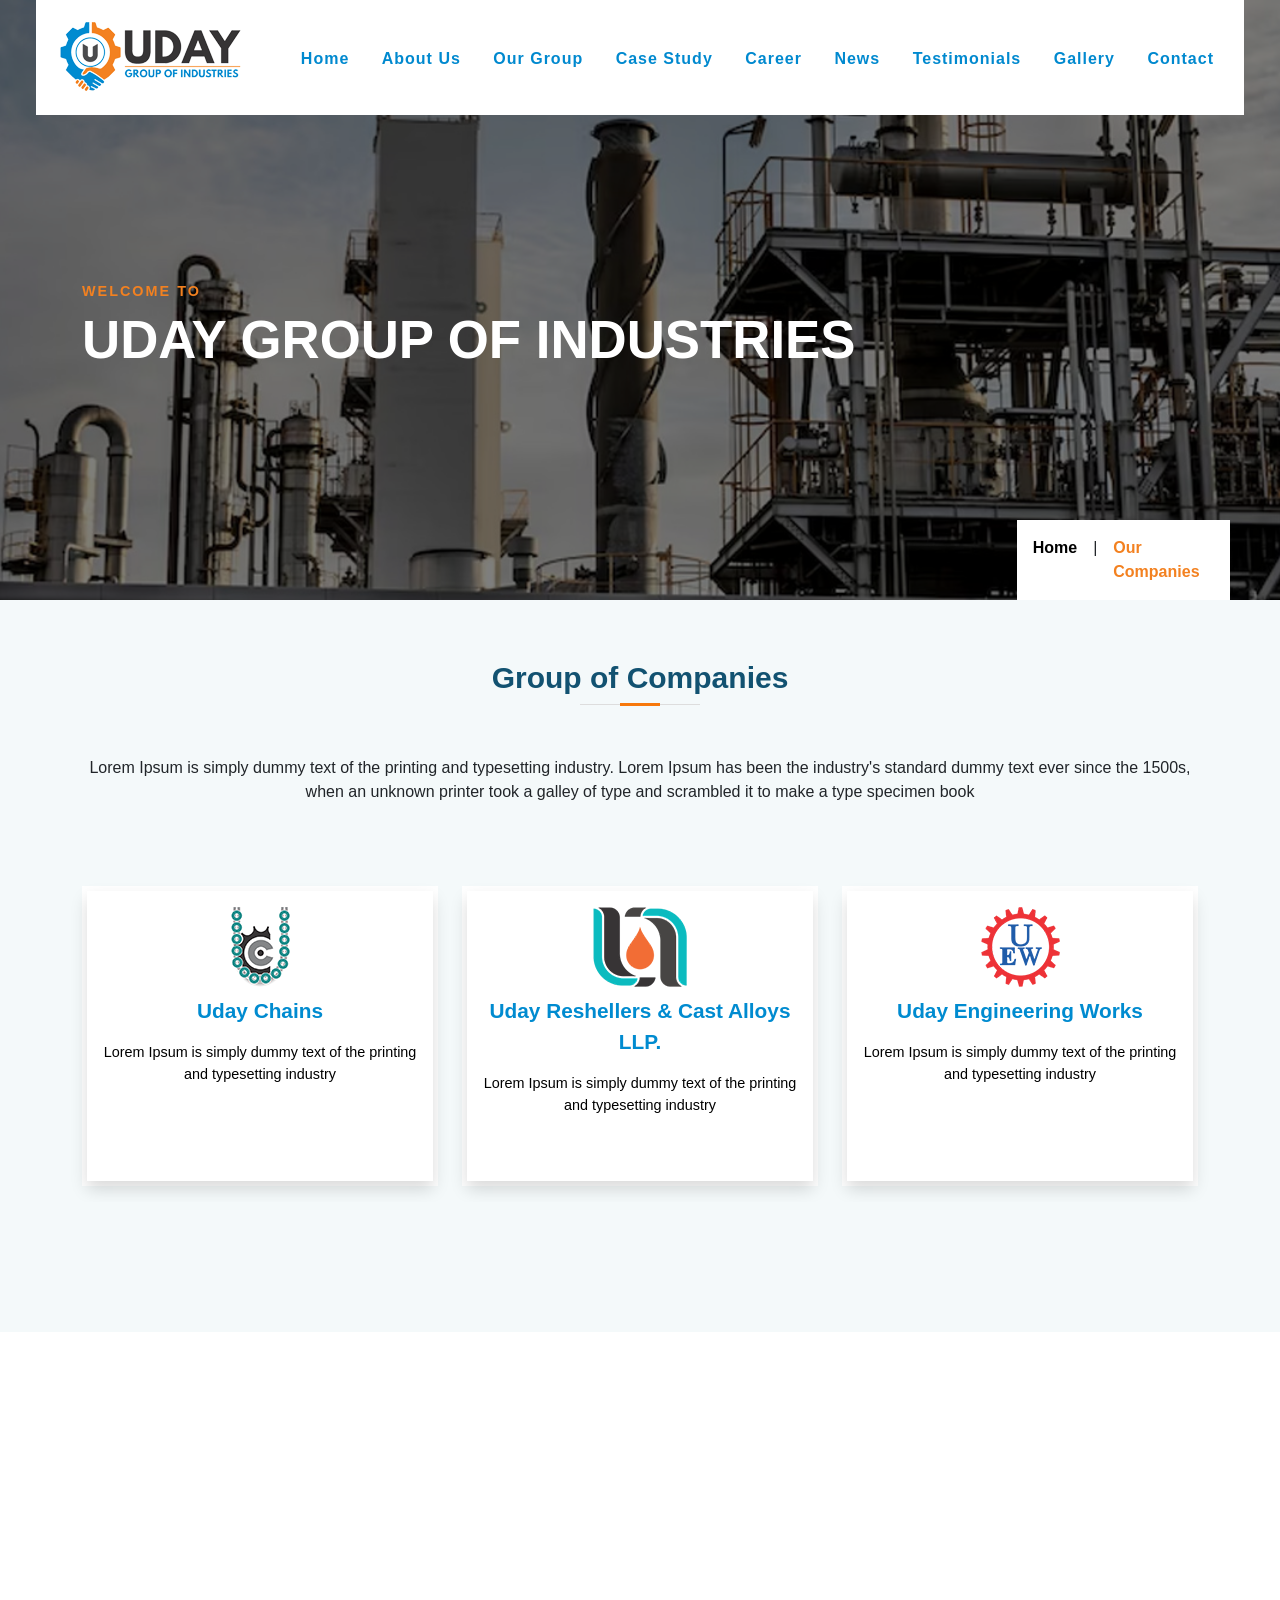
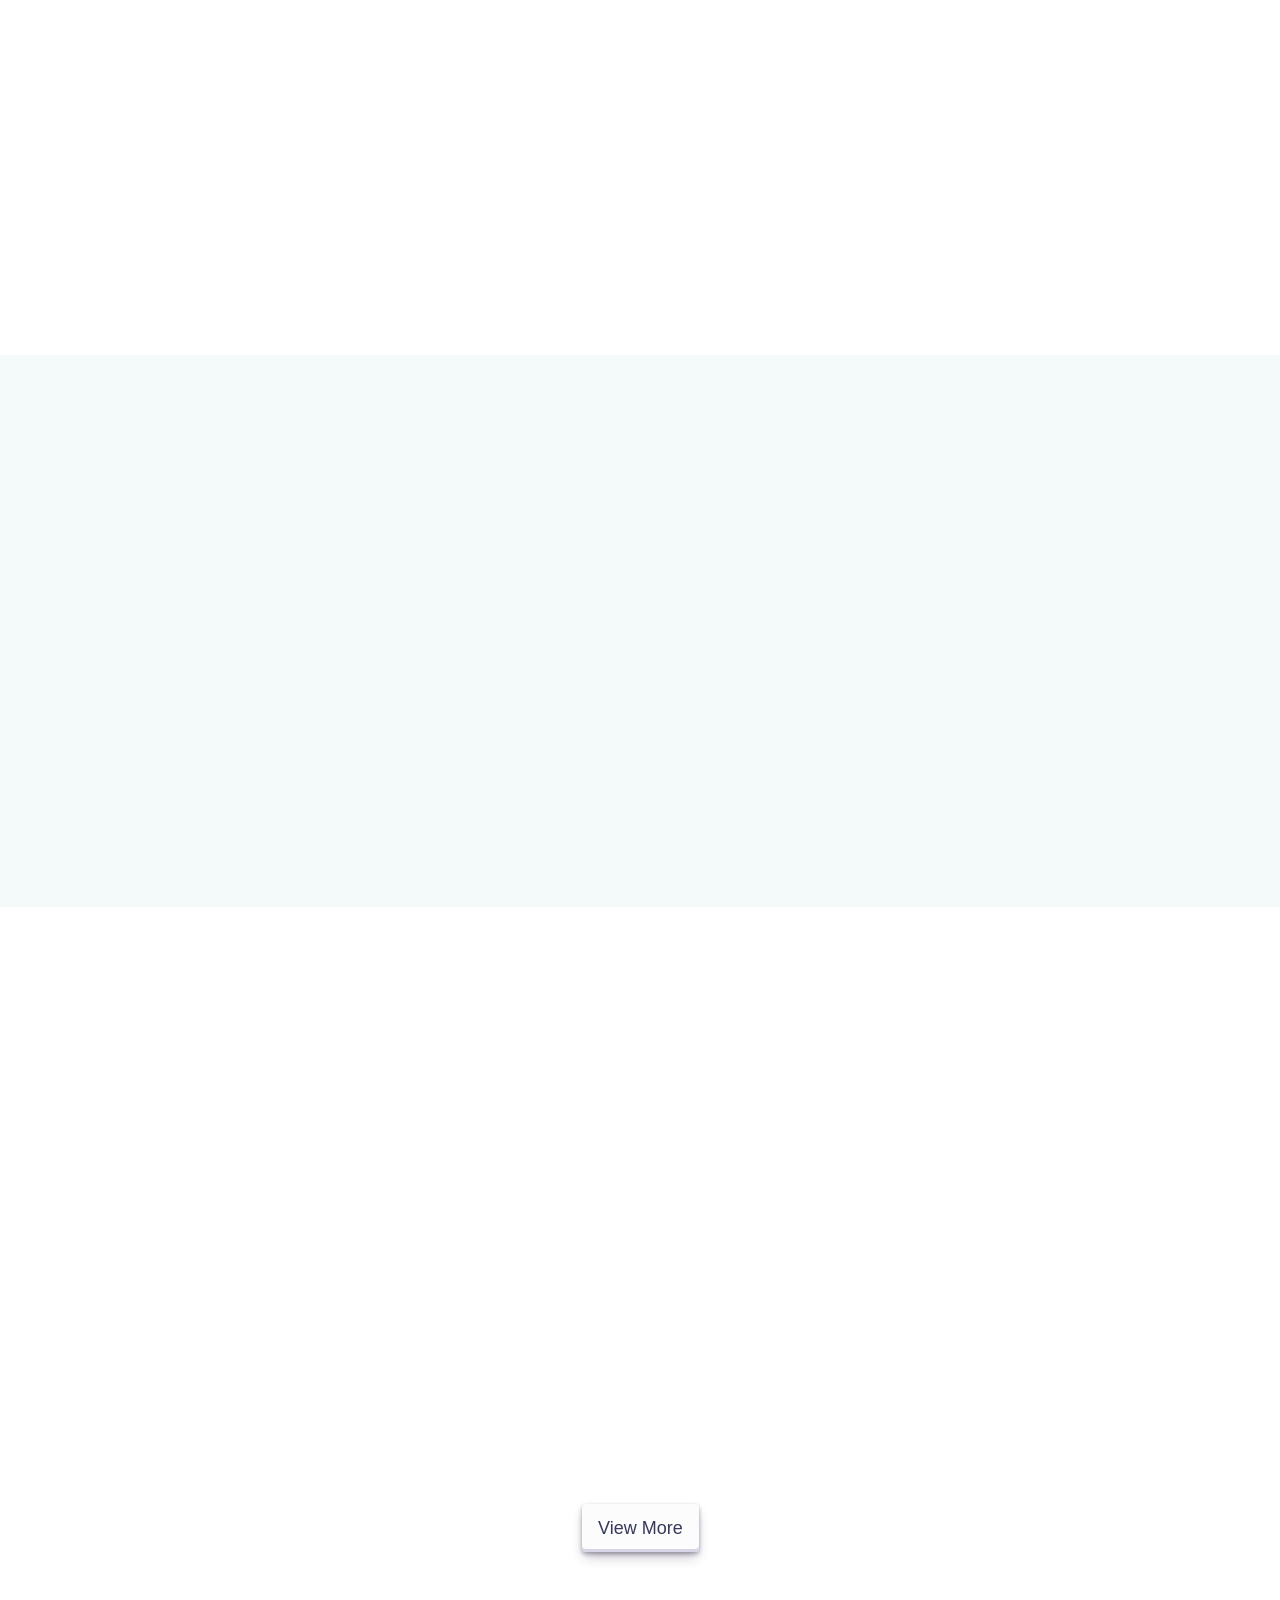
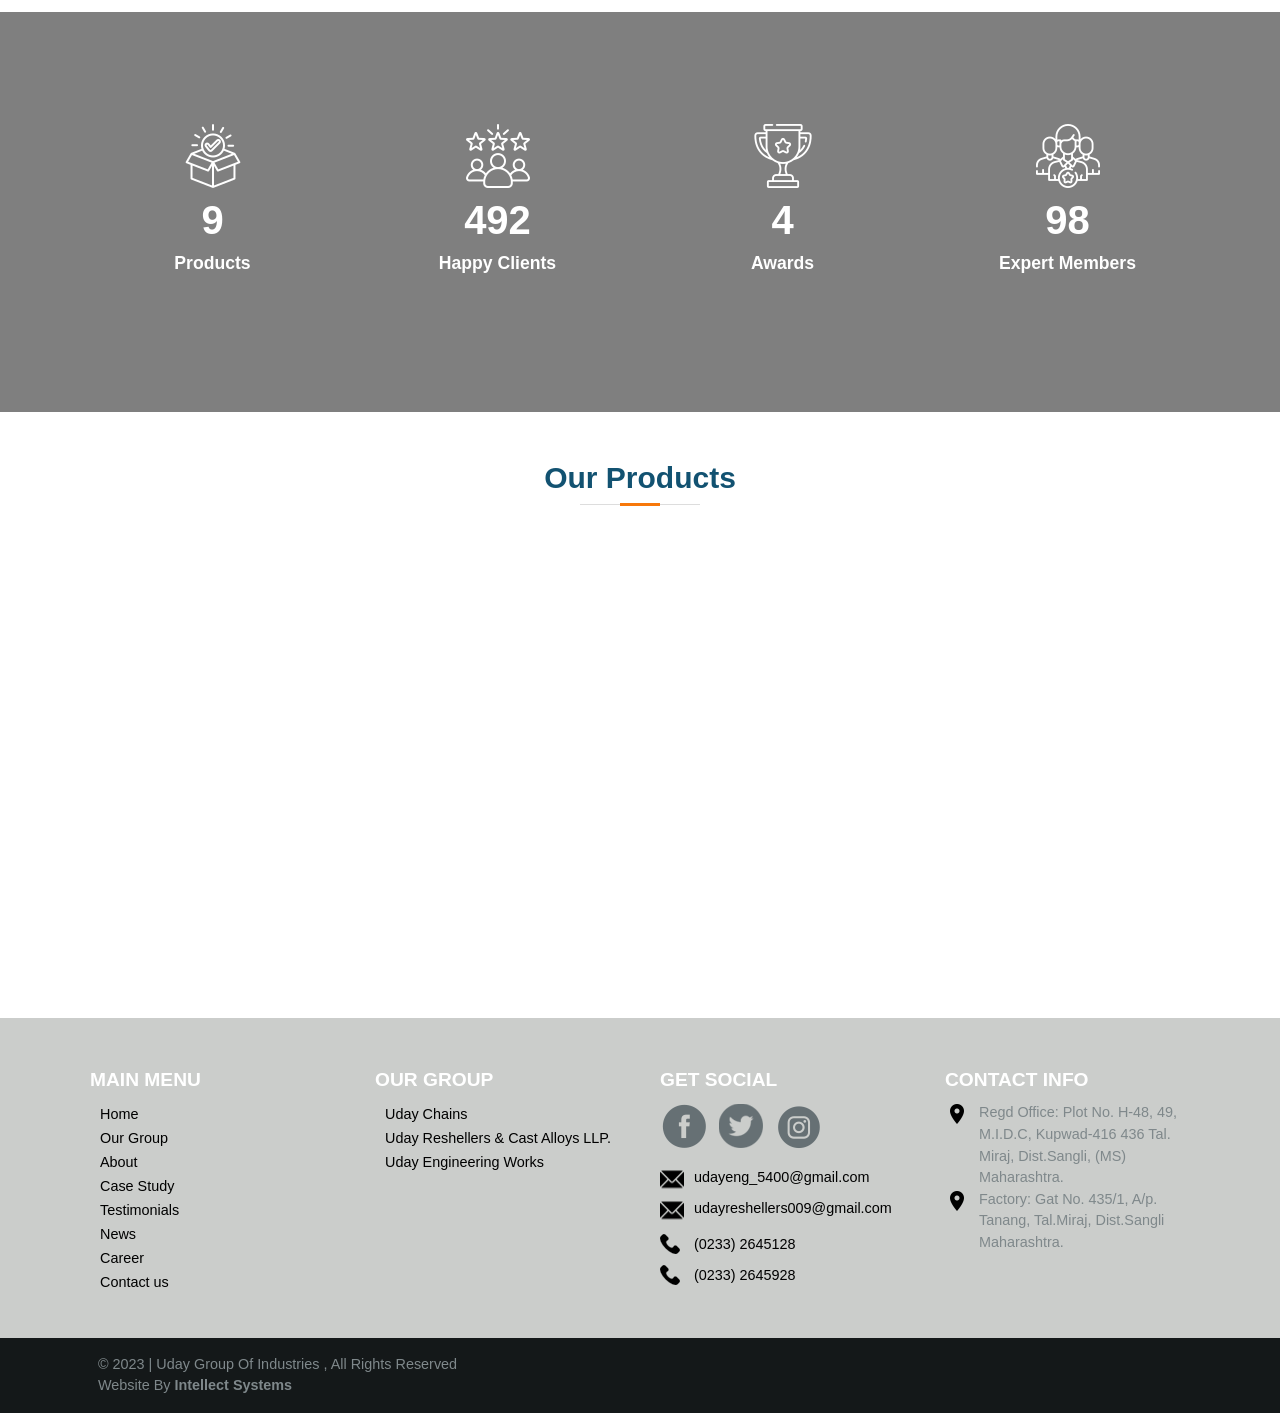
<file: index.html>
﻿<!DOCTYPE html>
<html>
<head>
    <meta charset="utf-8" />
    <meta content="width=device-width, initial-scale=1.0" name="viewport" />
    <title>Uday Group Of Industries | Uday Chains | Uday Reshellers & Cast Alloys LLp. | Uday Engineering Works</title>
    <meta content="" name="description" />
    <meta content="" name="keywords" />

    <!-- Font Lato -->
    <link rel="preconnect" href="https://fonts.googleapis.com">
    <link rel="preconnect" href="https://fonts.gstatic.com" crossorigin>
    <link href="https://fonts.googleapis.com/css2?family=Lato:wght@100;300;400;700;900&display=swap" rel="stylesheet">


    <!--<link rel="preconnect" href="https://fonts.googleapis.com">
    <link rel="preconnect" href="https://fonts.gstatic.com" crossorigin>
    <link href="https://fonts.googleapis.com/css2?family=Manjari:wght@100;400;700&display=swap" rel="stylesheet">-->
    <!-- Bootstrap -->
    <link href="Vendor/bootstrap/css/bootstrap.min.css" rel="stylesheet" />
    <script src="Vendor/bootstrap/js/bootstrap.min.js"></script>

    <!-- aos -->
    <script src="js/jquery-2.2.4.min.js"></script>
    <!--<link href="https://unpkg.com/aos@2.3.1/dist/aos.css" rel="stylesheet">
    <script src="https://unpkg.com/aos@2.3.1/dist/aos.js"></script>-->

    <!-- FancyBox -->
    <link href="css/jquery.fancybox.css" rel="stylesheet" />
    <script src="js/jquery.fancybox.js"></script>

    <!-- Swiper slider -->
    <link rel="stylesheet" href="https://cdn.jsdelivr.net/npm/swiper@9/swiper-bundle.min.css" />
    <script src="https://cdn.jsdelivr.net/npm/swiper@9/swiper-bundle.min.js"></script>

    <!--Animate Css  -->
    <!--<link rel="stylesheet" href="https://cdnjs.cloudflare.com/ajax/libs/animate.css/4.1.1/animate.min.css" />-->
    <!-- Main Css -->
    <link href="css/udayIndustries.css" rel="stylesheet" />

    <style>
        .height {height: 600px;}
        /*Revel Scroll animation*/
           .reveal {position: relative; transform: translateY(150px); opacity: 0; transition: all 2s ease;}
            .reveal.activate {transform: translateY(0px); opacity: 1;}
    </style>



</head>
<body class="bg-white">
    <!-- PreLoader starts -->
    <div class="preloader-container">
        <div class="gears">
            <div class="gear"></div>
            <!--<img src="images/icons/budget.png" />-->
        </div>
        <div class="loading-text semiBold">Udya Group Of Industries...</div>
    </div>
    <!-- Preloader ends -->
    <!-- Banner starts -->
    <div class="bgbanner">
        <div class="overlyBannr">
            <div class="container-fluid">
                <div class="px-4" id="pxpad">
                    <div class="bg-white">
                        <div class="p-3">
                            <!-- Navigations Start -->
                            <div class="posRelative">
                                <a href="#bannerSp" title="Uday Group of Industries" class="txtDecNone">
                                    <img src="images/uday-industries-logo.png" alt="Uday Group of Industries" class="logo" />
                                    <div id="nav">
                                        <div id="topNavPanel">
                                            <div class="">
                                                <ul id="topNav">
                                                    <a href="javascript:void(0)" class="closeBtn" onclick="closeNav()">&times;</a>
                                                    <li><a href="#about">Home</a></li>
                                                    <li><a href="#about">About Us</a></li>
                                                    <li><a href="#serv">Our Group</a></li>
                                                    <li><a href="#review">Case Study</a></li>
                                                    <li><a href="#review">Career</a></li>
                                                    <li><a href="#review">News</a></li>
                                                    <li><a href="#review">Testimonials</a></li>
                                                    <li><a href="#review">Gallery</a></li>
                                                    <li><a href="#contact">Contact</a></li>
                                                </ul>
                                                <div class="float_clear"></div>
                                                <div id="mobNav">
                                                    <div class="container">
                                                        <div class="ms-5 mt-4">
                                                            <span class="tiny upperCase text-white letter-sp-3 mrg_B_15">Phone:</span>
                                                            <a href="tel:(0233) 2645128" class="fontRegular text-white light text-decoration-none mb-2">(0233) 2645128</a>
                                                            <br />
                                                            <a href="tel:(0233) 2645128" class="fontRegular text-white light text-decoration-none">(0233) 2645928</a>
                                                            <span class="space30"></span>
                                                            <span class="tiny upperCase text-white letter-sp-3 mrg_B_15">Email:</span>
                                                            <a href="mailto:udayeng_5400&@gmail.com" class="text-decoration-none text-white breakWord txtDecNone">udayeng_5400&#64;gmail&#46;com</a>
                                                            <a href="mailto:udayreshellers009@gmail.com" class="text-white breakWord text-decoration-none">udayreshellers009&#64;gmail&#46;com</a>
                                                            <span class="space30"></span>
                                                            <span class="tiny upperCase text-white letter-sp-3 mrg_B_15">Follow Us:</span>
                                                            <a href="#" target="_blank" class="fb socIco" title="Follow us on facebook"></a>
                                                            <a href="#" target="_blank" class="insta socIco" title="Follow us on instagram"></a>
                                                            <a href="#" target="_blank" class="youTube socIco" title="Follow us on Youtube"></a>
                                                        </div>
                                                    </div>
                                                </div>
                                            </div>
                                        </div>
                                        <div class="float_clear"></div>
                                        <a id="navBtn" onclick="openNav()"></a>
                                    </div>
                            </div>
                            <!-- Navigations End -->
                        </div>
                    </div>
                </div>
            </div>
            <span class="space80"></span>
            <span class="space40"></span>
            <!-- Welcome area strat -->
            <div class="container">
                <div class="col-12 mt-5">
                    <h2 class="semiBold small colorSec text-uppercase letter-sp2">Welcome to </h2>
                    <h1 class="bold text-white maintext text-uppercase">Uday Group of industries</h1>
                </div>
            </div>


            <!-- Welcome area end -->
            <!-- Home Link starts -->
            <div class="container-fluid">
                <div class="px-4">
                    <div class="col-md-2 bredcrumbmenu">
                        <div class="bg-white">
                            <div class="p-3">
                                <div class="d-flex align-items-start breadmenu">
                                    <a href="#" class="text-decoration-none colorBlack semiBold">Home</a>
                                    <div class="ms-3">
                                        <span class="">|</span>
                                    </div>
                                    <div class="ms-3">
                                        <div class="colorSec fontRegular semiBold">Our Companies</div>
                                    </div>
                                </div>
                            </div>
                        </div>
                    </div>
                </div>
            </div>
            <!-- Home Link End -->
        </div>
    </div>
    <!-- Banner end -->
    <!-- Group of companies start -->
    <section id="groupcom" class="lightbg">
        <span class="space60"></span>
        <div class="container text-center reveal">

            <div class="section-title">
                <h2>Group of Companies</h2>
            </div>

            <!--<h3 class="bold regular text-uppercase colorSec letter-sp2">our</h3>
            <div class="bold medium text-uppercase letter-sp2 mb-2">Group of companies</div>-->
            <p class="fontRegular line-ht-5">Lorem Ipsum is simply dummy text of the printing and typesetting industry. Lorem Ipsum has been the industry's standard dummy text ever since the 1500s, when an unknown printer took a galley of type and scrambled it to make a type specimen book</p>
            <div class="row gy-3 mt-2" data-aos="fade-up" data-aos-duration="100">
                <div class="col-lg-4">
                    <a href="#" class="text-decoration-none">
                        <div class="box">
                            <div class="bg-white shadow boxheight">
                                <div class="col-first">
                                    <div class="p-3">
                                        <img src="images/uday-chains-logo.png" class="mb-2" />
                                        <div class="semiBold semiMedium colorPrime mb-3">Uday Chains</div>
                                        <p class="fontRegular small line-ht-5 colorBlack">Lorem Ipsum is simply dummy text of the printing and typesetting industry</p>
                                    </div>
                                    <!--<span class="space30"></span>-->
                                </div>
                            </div>
                            <div class="box-inner">
                            </div>
                        </div>
                    </a>
                </div>
                <div class="col-lg-4">
                    <a href="#" class="text-decoration-none">
                        <div class="box">
                            <div class="bg-white shadow boxheight">
                                <div class="col-second">
                                    <div class="p-3">
                                        <img src="images/uday-reshellers-logo.png" class="mb-2" />
                                        <div class="semiBold semiMedium colorPrime mb-3">Uday Reshellers & Cast Alloys LLP.</div>
                                        <p class="fontRegular small line-ht-5 colorBlack">Lorem Ipsum is simply dummy text of the printing and typesetting industry</p>
                                    </div>

                                </div>
                            </div>
                            <div class="box-inner">
                            </div>
                        </div>
                    </a>
                </div>
                <div class="col-lg-4">
                    <a href="#" class="text-decoration-none">
                        <div class="box">
                            <div class="bg-white shadow boxheight">
                                <div class="col-third">
                                    <div class="p-3">
                                        <img src="images/uday-engg-logo.png" class="mb-2" />
                                        <div class="semiBold semiMedium colorPrime mb-3">Uday Engineering Works</div>
                                        <p class="fontRegular small line-ht-5 colorBlack">Lorem Ipsum is simply dummy text of the printing and typesetting industry</p>
                                    </div>
                                    <!--<span class="space30"></span>-->
                                </div>
                            </div>
                            <div class="box-inner">
                            </div>
                        </div>
                    </a>
                </div>
                <span class="space50"></span>
            </div>
        </div>
        <span class="space70"></span>
        <span class="space60"></span>
    </section>
    <!-- Group of companies end -->
    <!-- About us starts -->

    <section id="about" class="mt-5">
        <div class="container reveal">
            <div class="row" data-aos="fade-left">
                <div class="section-title">
                    <h2 class="text-center">About Us</h2>
                </div>
                <div class="col-lg-4">
                    <img src="images/about-us.png" class="img-fluid w-100" />
                </div>
                <div class="col-lg-8 d-flex align-items-center justify-content-center">
                    <p class="fontRegular line-ht-5">
                        Lorem Ipsum is simply dummy text of the printing and typesetting industry. Lorem Ipsum has been the industry's standard dummy text ever since the 1500s,
                        <span class="space10"></span>
                        when an unknown printer took a galley of type and scrambled it to make a type specimen book. It has survived not only five centuries, but also the leap into electronic typesetting, remaining essentially
                        <span class="space10"></span>
                        unchanged. It was popularised in the 1960s with the release of Letraset sheets containing Lorem Ipsum passages, and more recently with desktop publishing software like Aldus PageMaker including versions of Lorem Ipsum
                        <span class="space10"></span>
                        unchanged. It was popularised in the 1960s with the release of Letraset sheets containing Lorem Ipsum passages, and more recently with desktop publishing software like Aldus PageMaker including versions of Lorem Ipsum
                    </p>
                </div>
                <div class="text-center">
                    <a href="#" class="button-30 text-center mt-2" role="button">View More</a>
                </div>
            </div>
        </div>
    </section>
    <!-- About us end -->
    <!-- News area starts -->
    <span class="space20"></span>
    <section id="news" class="mt-5 lightbg">
        <!--<span class="space80"></span>-->
        <div class="container reveal">
            <!--<div class="text-center">
                <h3 class="bold regular text-uppercase colorSec letter-sp2">In the news</h3>
                <div class="bold medium text-uppercase letter-sp2 mb-4">Latest News</div>
            </div>-->
            <span class="space80"></span>
            <div class="row position-relative gy-5">

                <div class="col-xl-8 col-lg-12">

                    <div class="newsheading">
                        <span class="colorThr medium semiBold">In the News</span>
                    </div>

                    <div id="carouselExampleControls" class="carousel slide" data-bs-ride="carousel">
                        <div class="carousel-inner">
                            <div class="carousel-item active">
                                <div class="row g-0">
                                    <div class="col-md-6">
                                        <img src="images/chains-comp.jpg" class="img-fluid h-100 w-100" />
                                    </div>
                                    <div class="col-md-6 bg-white shadow">
                                        <div class="p-5">
                                            <span class="text-uppercase colorPrime small">Press Release</span>
                                            <span class="space20"></span>
                                            <span class="semiBold semiMedium">Lorem Ipsum is simply dummy text of the printing and typesetting industry</span>
                                            <p class="fontRegular line-ht-5 mt-3 nwsborderleft">Lorem Ipsum is simply dummy text of the printing and typesetting industry. Lorem Ipsum has been the industry's standard dummy text ever since the 1500s</p>
                                        </div>
                                    </div>
                                </div>
                            </div>
                            <div class="carousel-item">
                                <div class="row g-0">
                                    <div class="col-md-6">
                                        <img src="images/chains-comp.jpg" class="img-fluid h-100 w-100" />
                                    </div>
                                    <div class="col-md-6 bg-white shadow">
                                        <div class="p-5">
                                            <span class="text-uppercase colorPrime small">Press Release</span>
                                            <span class="space20"></span>
                                            <span class="semiBold semiMedium">Lorem Ipsum is simply dummy text of the printing and typesetting industry</span>
                                            <p class="fontRegular line-ht-5 mt-3 nwsborderleft">Lorem Ipsum is simply dummy text of the printing and typesetting industry. Lorem Ipsum has been the industry's standard dummy text ever since the 1500s</p>
                                        </div>
                                    </div>
                                </div>
                            </div>
                            <div class="carousel-item">
                                <div class="row g-0">
                                    <div class="col-md-6">
                                        <img src="images/chains-comp.jpg" class="img-fluid h-100 w-100" />
                                    </div>
                                    <div class="col-md-6 bg-white shadow">
                                        <div class="p-5">
                                            <span class="text-uppercase colorPrime small">Press Release</span>
                                            <span class="space20"></span>
                                            <span class="semiBold semiMedium">Lorem Ipsum is simply dummy text of the printing and typesetting industry</span>
                                            <p class="fontRegular line-ht-5 mt-3 nwsborderleft">Lorem Ipsum is simply dummy text of the printing and typesetting industry. Lorem Ipsum has been the industry's standard dummy text ever since the 1500s</p>
                                        </div>
                                    </div>
                                </div>
                            </div>
                        </div>
                        <button class="carousel-control-prev" type="button" data-bs-target="#carouselExampleControls" data-bs-slide="prev">
                            <img src="images/icons/arrow-prev.png" />
                            <!--<span class="carousel-control-prev-icon" aria-hidden="true"></span>-->
                            <span class="visually-hidden">Previous</span>
                        </button>
                        <button class="carousel-control-next" type="button" data-bs-target="#carouselExampleControls" data-bs-slide="next">
                            <img src="images/icons/arrow-next.png" />
                            <span class="visually-hidden">Next</span>
                        </button>
                    </div>
                </div>
                <!-- Case study -->
                <div class="col-xl-4 col-lg-12">
                    <div class="casestudyheading">
                        <span class="colorThr medium semiBold">Case study</span>
                    </div>

                    <div id="carouselExampleFade" class="carousel slide carousel-fade" data-bs-ride="carousel">
                        <div class="carousel-inner">
                            <div class="carousel-item active">
                                <div class="px-4 themeBGPrime">
                                    <div class="p-4">
                                        <img src="images/icons/case-study.png" class="" />
                                        <span class="space15"></span>
                                        <span class="semiBold semiMedium text-white">Lorem Ipsum is simply dummy text of the printing and typesetting industry</span>
                                        <span class="space10"></span>
                                        <span class="text-white small semiBold text-white">By Dr. Pallavi Dhadake.</span>
                                        <p class="fontRegular small line-ht-5 text-white caseborderleft mt-3">Lorem Ipsum is simply dummy text of the printing and typesetting industry. Lorem Ipsum has been the industry's standard dummy text ever since the 1500s </p>
                                        <a href="#" class="float-end">
                                            <img src="images/icons/rght-icon.png" class="" />
                                        </a>
                                        <span class="space20"></span>
                                    </div>
                                </div>
                            </div>
                            <div class="carousel-item">
                                <div class="px-4 themeBGPrime">
                                    <div class="p-4">
                                        <img src="images/icons/case-study.png" class="" />
                                        <span class="space15"></span>
                                        <span class="semiBold semiMedium text-white">Lorem Ipsum is simply dummy text of the printing and typesetting industry</span>
                                        <span class="space10"></span>
                                        <span class="text-white small semiBold text-white">By Dr. demo .</span>
                                        <p class="fontRegular small line-ht-5 text-white caseborderleft mt-3">Lorem Ipsum is simply dummy text of the printing and typesetting industry. Lorem Ipsum has been the industry's standard dummy text ever since the 1500s </p>
                                        <a href="#" class="float-end">
                                            <img src="images/icons/rght-icon.png" class="" />
                                        </a>
                                        <span class="space20"></span>
                                    </div>
                                </div>
                            </div>
                            <div class="carousel-item">
                                <div class="px-4 themeBGPrime">
                                    <div class="p-4">
                                        <img src="images/icons/case-study.png" class="" />
                                        <span class="space15"></span>
                                        <span class="semiBold semiMedium text-white">Lorem Ipsum is simply dummy text of the printing and typesetting industry</span>
                                        <span class="space10"></span>
                                        <span class="text-white small semiBold text-white">By Dr. demo1.</span>
                                        <p class="fontRegular small line-ht-5 text-white caseborderleft mt-3">Lorem Ipsum is simply dummy text of the printing and typesetting industry. Lorem Ipsum has been the industry's standard dummy text ever since the 1500s </p>
                                        <a href="#" class="float-end">
                                            <img src="images/icons/rght-icon.png" class="" />
                                        </a>
                                        <span class="space20"></span>
                                    </div>
                                </div>
                            </div>
                        </div>
                    </div>
                    <!--<div class="px-4 themeBGPrime">
                        <div class="p-4">
                            <img src="images/icons/case-study.png" class="" />
                            <span class="space15"></span>
                            <span class="semiBold semiMedium text-white">Lorem Ipsum is simply dummy text of the printing and typesetting industry</span>
                            <span class="space10"></span>
                            <span class="text-white small semiBold text-white">By Dr. Pallavi Dhadake.</span>
                            <p class="fontRegular small line-ht-5 text-white caseborderleft mt-3">Lorem Ipsum is simply dummy text of the printing and typesetting industry. Lorem Ipsum has been the industry's standard dummy text ever since the 1500s </p>
                            <a href="#" class="float-end">
                                <img src="images/icons/rght-icon.png" class="" />
                            </a>
                            <span class="space20"></span>
                        </div>
                    </div>-->
                </div>
                <!-- case study end -->
            </div>
        </div>
        <span class="space60"></span>
    </section>
    <!-- News area end -->
    <!-- Testimonails starts -->
    <!--<span class="space20"></span>-->
    <section id="testimonails" class="mt-5">
        <div class="container reveal">
            <div class="section-title">
                <h2 class="text-center">Client’s Say About Us</h2>
            </div>
            <!--<div class="semiBold semiMedium mb-4 text-center">Client’s Say About Us</div>-->
            <div class="row gy-3">
                <div class="col-lg-4">
                    <div class="bg-white shadow rounded-4">
                        <div class="p-5">
                            <div class="small semiBold line-ht-5 colorPrime text-uppercase mb-1">Uday Chains</div>
                            <p class="fontRegular line-ht-5 mb-3">" Lorem Ipsum is simply dummy text of the printing and typesetting industry. Lorem Ipsum has been the industry's standard dummy text ever since the 1500s, when an unknown printer took a galley of type and scrambled it to make a type specimen book. It has survived not."</p>
                            <span class="semiBold semiMedium">Pallavi Dhadake</span>
                            <div class="colorPrime semiBold fontRegular mt-0">Intellect Systems</div>
                        </div>
                    </div>
                </div>
                <div class="col-lg-4">
                    <div class="bg-white shadow rounded-4">
                        <div class="p-5">
                            <div class="small semiBold line-ht-5 colorPrime text-uppercase mb-1">Uday Engineering works</div>
                            <p class="fontRegular line-ht-5 mb-3">" Lorem Ipsum is simply dummy text of the printing and typesetting industry. Lorem Ipsum has been the industry's standard dummy text ever since the 1500s, when an unknown printer took a galley of type and scrambled it to make a type specimen book. It has survived not."</p>
                            <span class="semiBold semiMedium">Pallavi Dhadake</span>
                            <div class="colorPrime semiBold fontRegular mt-0">Intellect Systems</div>
                        </div>
                    </div>
                </div>
                <div class="col-lg-4">
                    <div class="bg-white shadow rounded-4">
                        <div class="p-5">
                            <div class="small semiBold line-ht-5 colorPrime text-uppercase mb-1">Uday Reshellers & Cast alloys llp</div>
                            <p class="fontRegular line-ht-5 mb-3">" Lorem Ipsum is simply dummy text of the printing and typesetting industry. Lorem Ipsum has been the industry's standard dummy text ever since the 1500s, when an unknown printer took a galley of type and scrambled it to make "</p>
                            <span class="semiBold semiMedium">Pallavi Dhadake</span>
                            <div class="colorPrime semiBold fontRegular mt-0">Intellect Systems</div>
                        </div>
                    </div>
                </div>
                <span class="space30"></span>
            </div>
        </div>
        <!-- HTML !-->
        <div class="text-center">
            <a href="#" class="button-30 text-center mt-4" role="button">View More</a>
        </div>
    </section>
    <span class="space60"></span>
    <!-- Testimonails end-->
    <!-- Stats Counter starts -->
    <section id="stat">
        <div class="bgTestimonial">
            <div class="overlyBannr">
                <div class="container text-center">
                    <div class="row gy-4 d-flex align-items-center justify-content-center" id="counter" style="height:400px">
                        <div class="col-xl-3 col-lg-6">
                            <img src="images/icons/product-icon.png" class="img-fluid" />
                            <div class="semiBold large count-num text-white" data-count="20">1 +</div>
                            <div class="semiBold text-white regular mt-0">Products</div>
                        </div>
                        <div class="col-xl-3 col-lg-6">
                            <img src="images/icons/happy-clients.png" />
                            <div class="semiBold large count-num text-white" data-count="1000">500 +</div>
                            <div class="semiBold text-white regular mt-0">Happy Clients</div>
                        </div>
                        <div class="col-xl-3 col-lg-6">
                            <img src="images/icons/awards-icon.png" />
                            <div class="semiBold large count-num text-white" data-count="10">1 +</div>
                            <div class="semiBold regular text-white mt-0">Awards</div>
                        </div>
                        <div class="col-xl-3 col-lg-6">
                            <img src="images/icons/exprt-members.png" />
                            <div class="semiBold large count-num text-white" data-count="200">150 +</div>
                            <div class="semiBold regular text-white mt-0">Expert Members</div>
                        </div>
                    </div>
                </div>
            </div>
        </div>
    </section>
    <!-- Stats Counter end -->
    <!-- stats count -->
    <!--<span class="space40"></span>
    <section id="stat" class="mt-5">
        <div class="container">
            <div class="row gy-4 justify-content-center" id="counter">
                <div class="col-xl-3 col-lg-6">
                    <div class="d-flex align-items-start">
                        <img src="images/icons/stats_projects_icon.png" class="img-fluid" />
                        <div class="ms-3">
                            <div class="semiBold large count-num" data-count="20">1 +</div>
                            <div class="semiBold clrdarkgrey semiMedium mt-0">Products</div>
                        </div>
                    </div>

                </div>
                <div class="col-xl-3 col-lg-6">
                    <div class="d-flex align-items-start">
                        <img src="images/icons/stats_clients_icons.png" />
                        <div class="ms-3">
                            <div class="semiBold large count-num" data-count="1000">500 +</div>
                            <div class="semiBold clrdarkgrey fontRegular mt-0">Happy Clients</div>
                        </div>
                    </div>
                </div>
                <div class="col-xl-3 col-lg-6">
                    <div class="d-flex align-items-start">
                        <img src="images/icons/stats_awards_icon.png" />
                        <div class="ms-3">
                            <div class="semiBold large count-num" data-count="10">1 +</div>
                            <div class="semiBold fontRegular clrdarkgrey mt-0">Awards</div>
                        </div>
                    </div>
                </div>
                <div class="col-xl-3 col-lg-6">
                    <div class="d-flex align-items-start">
                        <img src="images/icons/stats_expertmember_icons.png" />
                        <div class="ms-3">
                            <div class="semiBold large count-num" data-count="200">150 +</div>
                            <div class="semiBold fontRegular clrdarkgrey mt-0">Expert Members</div>
                        </div>
                    </div>
                </div>
            </div>
        </div>
    </section>-->
    <!--<span class="space40"></span>-->
    <!-- stats count end -->
    <!-- our products starts-->
    <section id="products" class="mt-5">
        <div class="section-title">
            <h2 class="text-center">Our Products</h2>
        </div>
        <div class="container shadow reveal">
            <div class="swiper mySwiper">
                <div class="swiper-wrapper">
                    <div class="swiper-slide"><img src="images/project-slide-1.jpg" class="img-fluid" /></div>
                    <div class="swiper-slide"><img src="images/project-slide-2.jpg" class="img-fluid" /></div>
                    <div class="swiper-slide"><img src="images/project-slide-3.jpg" class="img-fluid" /></div>

                </div>
                <div class="swiper-pagination"></div>
            </div>
        </div>
    </section>
    <span class="space50"></span>
    <!-- our products end-->
    <!-- footer start -->

    <div class="footer">
        <span class="space40"></span>

        <div class="container overflowHidden">
            <div class="row">
                <div class="col-lg-3">
                    <div class="p-2">
                        <h4 class="footerCaption clrWhite mb-2 semiBold upperCase letter-sp-2">Main Menu</h4>
                        <!-- <div class="fLine mb-3"><span class="fAbsLine"></span></div>-->
                        <ul class="footerNav">
                            <li><a href="#">Home</a></li>
                            <li><a href="#">Our Group</a></li>
                            <li><a href="#">About</a></li>
                            <li><a href="#">Case Study</a></li>
                            <li><a href="#">Testimonials</a></li>
                            <li><a href="#">News</a></li>
                            <li><a href="#">Career</a></li>
                            <li><a href="#">Contact us</a></li>
                        </ul>
                    </div>
                </div>
                <div class="col-lg-3">
                    <div class="p-2">
                        <h4 class="footerCaption clrWhite mb-2 semiBold upperCase letter-sp-2">Our Group</h4>
                        <!--<div class="fLine mb-3"><span class="fAbsLine"></span></div>-->
                        <div class="">
                            <ul class="footerNav">
                                <li><a href="<%=rootPath%>">Uday Chains</a></li>
                                <li><a href="about-us">Uday Reshellers & Cast Alloys LLP.</a></li>
                                <li><a href="our-products">Uday Engineering Works</a></li>
                            </ul>
                        </div>
                    </div>
                </div>
                <div class="col-lg-3">
                    <div class="p-2">
                        <h4 class="footerCaption clrWhite mb-2 semiBold upperCase letter-sp-2">Get Social</h4>
                        <!--<div class="fLine mb-3"><span class="fAbsLine"></span></div>-->
                        <a href="#" target="_blank" class="foo_fb foo_socialIco" title="Follow us on facebook"></a>
                        <a href="#" target="_blank" class="foo_twitter foo_socialIco" title="Follow us on twitter"></a>
                        <a href="#" target="_blank" class="foo_insta foo_socialIco" title="Follow us on Instagram"></a>
                        <span class="space10"></span>
                        <a href="#" class="email breakWord line-ht-5 small txtDecNone">udayeng_5400&#64;gmail&#46;com</a>
                        <span class="space10"></span>
                        <a href="#" class="email breakWord line-ht-5 small txtDecNone">udayreshellers009&#64;gmail&#46;com</a>
                        <span class="space15"></span>
                        <a href="#" class="foo_call line-ht-5 small txtDecNone">(0233) 2645128</a>
                        <span class="space10"></span>
                        <a href="#" class="foo_call line-ht-5 small txtDecNone">(0233) 2645928</a>
                    </div>
                </div>
                <div class="col-lg-3">
                    <div class="p-2">
                        <h4 class="footerCaption clrWhite mb-2 semiBold upperCase letter-sp-2">Contact Info</h4>
                        <!--<div class="fLine mb-3"><span class="fAbsLine"></span></div>-->
                        <span class="addr line-ht-5 small">Regd Office: Plot No. H-48, 49, M.I.D.C, Kupwad-416 436 Tal. Miraj, Dist.Sangli, (MS) Maharashtra.</span>
                        <span class="addr line-ht-5 small">Factory: Gat No. 435/1, A/p. Tanang, Tal.Miraj, Dist.Sangli Maharashtra.</span>
                        <span class="space15"></span>

                    </div>
                </div>
            </div>
            <div class="float_clear"></div>
        </div>
        <span class="space20"></span>
        <div class="comfootbg">
            <div class="container">
                <div class="p-3">
                    <span class="clrGrey mrg_B_5 small fontRegular">&copy; 2023 |  Uday Group Of Industries , All Rights Reserved</span>
                    <span class="clrGrey small fontRegular">Website By <a href="http://www.intellect-systems.com" target="_blank" class="intellect" title="Website Design and Development Service By Intellect Systems">Intellect Systems</a></span>
                </div>
            </div>
        </div>

    </div>
    <!-- footer end -->
    <!-- Scroll Animation Script-->

    <script>
        function reveal() {
            //alert("function called")
            var reveals = document.querySelectorAll(".reveal");
            for (var i = 0; i < reveals.length; i++) {
                var windowHeight = window.innerHeight;
                var elementTop = reveals[i].getBoundingClientRect().top;
                var elementVisible = 150;
                if (elementTop < windowHeight - elementVisible) {
                    reveals[i].classList.add("activate");
                } else {
                    reveals[i].classList.remove("activate");
                }
            }
        }
        function loaded() {
            //alert("function loaded");
            var reveals = document.querySelectorAll(".reveal");
            for (var i = 0; i < reveals.length; i++) {
                var windowHeight = window.innerHeight;
                var elementTop = reveals[i].getBoundingClientRect().top;
                var elementVisible = 150;
                if (elementTop < windowHeight - elementVisible) {
                    reveals[i].classList.add("activate");
                } else {
                    reveals[i].classList.remove("activate");
                }
            }
            //alert("function load end");
        }
        window.addEventListener("scroll", reveal);
        window.addEventListener("load", loaded);
    </script>


    <script>
        var a = 0;
        $(window).scroll(function () {

            var oTop = $('#counter').offset().top - window.innerHeight;
            if (a == 0 && $(window).scrollTop() > oTop) {
                $('.count-num').each(function () {
                    var $this = $(this),
                        countTo = $this.attr('data-count');
                    $({
                        countNum: $this.text()
                    }).animate({
                        countNum: countTo
                    },

                        {

                            duration: 2000,
                            easing: 'swing',
                            step: function () {
                                $this.text(Math.floor(this.countNum));
                            },
                            complete: function () {
                                $this.text(this.countNum);
                                //alert('finished');
                            }

                        });
                });
                a = 1;
            }

        });
    </script>

    <script>
        var swiper = new Swiper(".mySwiper", {
            grabCursor: true,
            effect: "creative",
            autoplay: {
                delay: 2500,
                disableOnInteraction: false,
            },
            pagination: {
                el: ".swiper-pagination",
            },
            creativeEffect: {
                prev: {
                    shadow: true,
                    translate: [0, 0, -400],
                },
                next: {
                    translate: ["100%", 0, 0],
                },
            },
        });
    </script>

    <script type="text/javascript">
        function openNav() {
            document.getElementById("topNavPanel").style.width = "320px";
            document.getElementById("navBtn").style.zIndex = "0";
        }

        function closeNav() {
            document.getElementById("topNavPanel").style.width = "0";
            document.getElementById("navBtn").style.zIndex = "5";
        }
    </script>


    <script>
        setTimeout(function () {
            // Remove the preloader when loading is complete
            const preloader = document.querySelector('.preloader-container');
            preloader.style.display = 'none';
        }, 1000);
    </script>
</body>
</html>
</file>
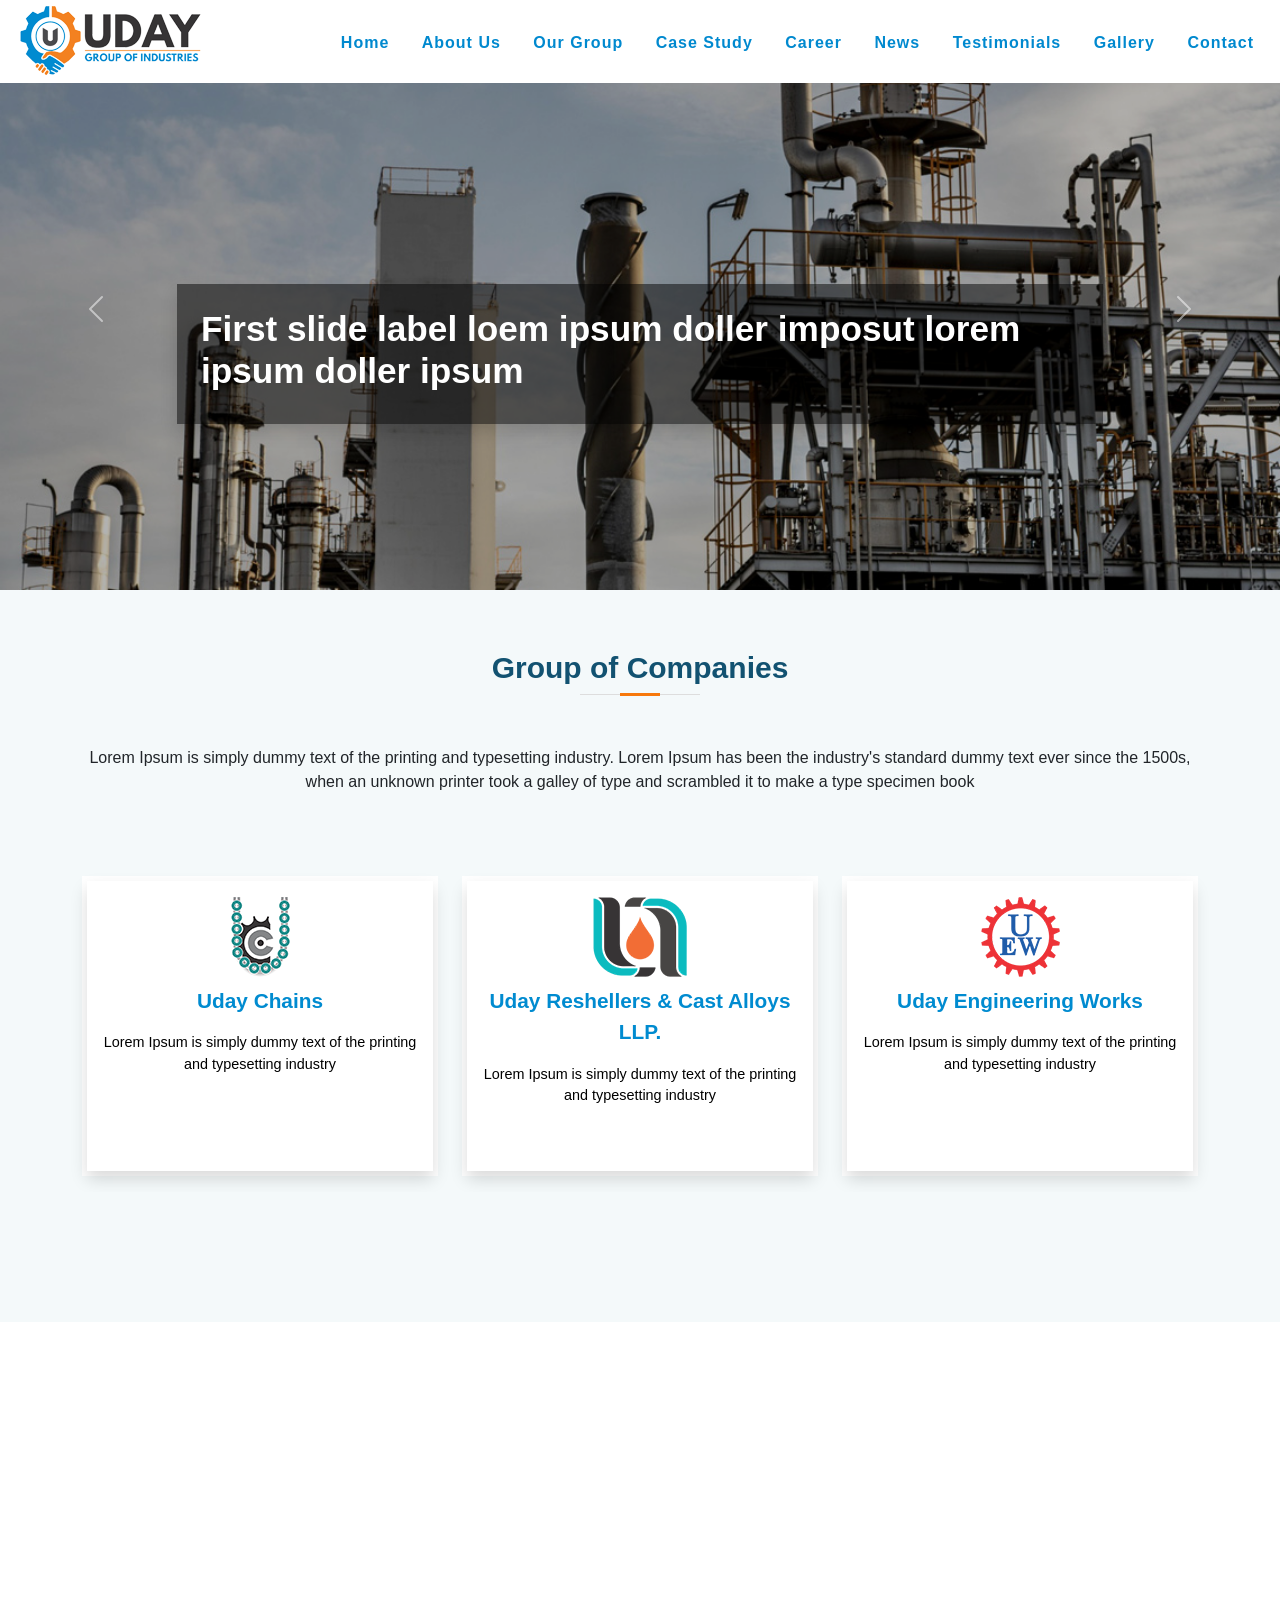
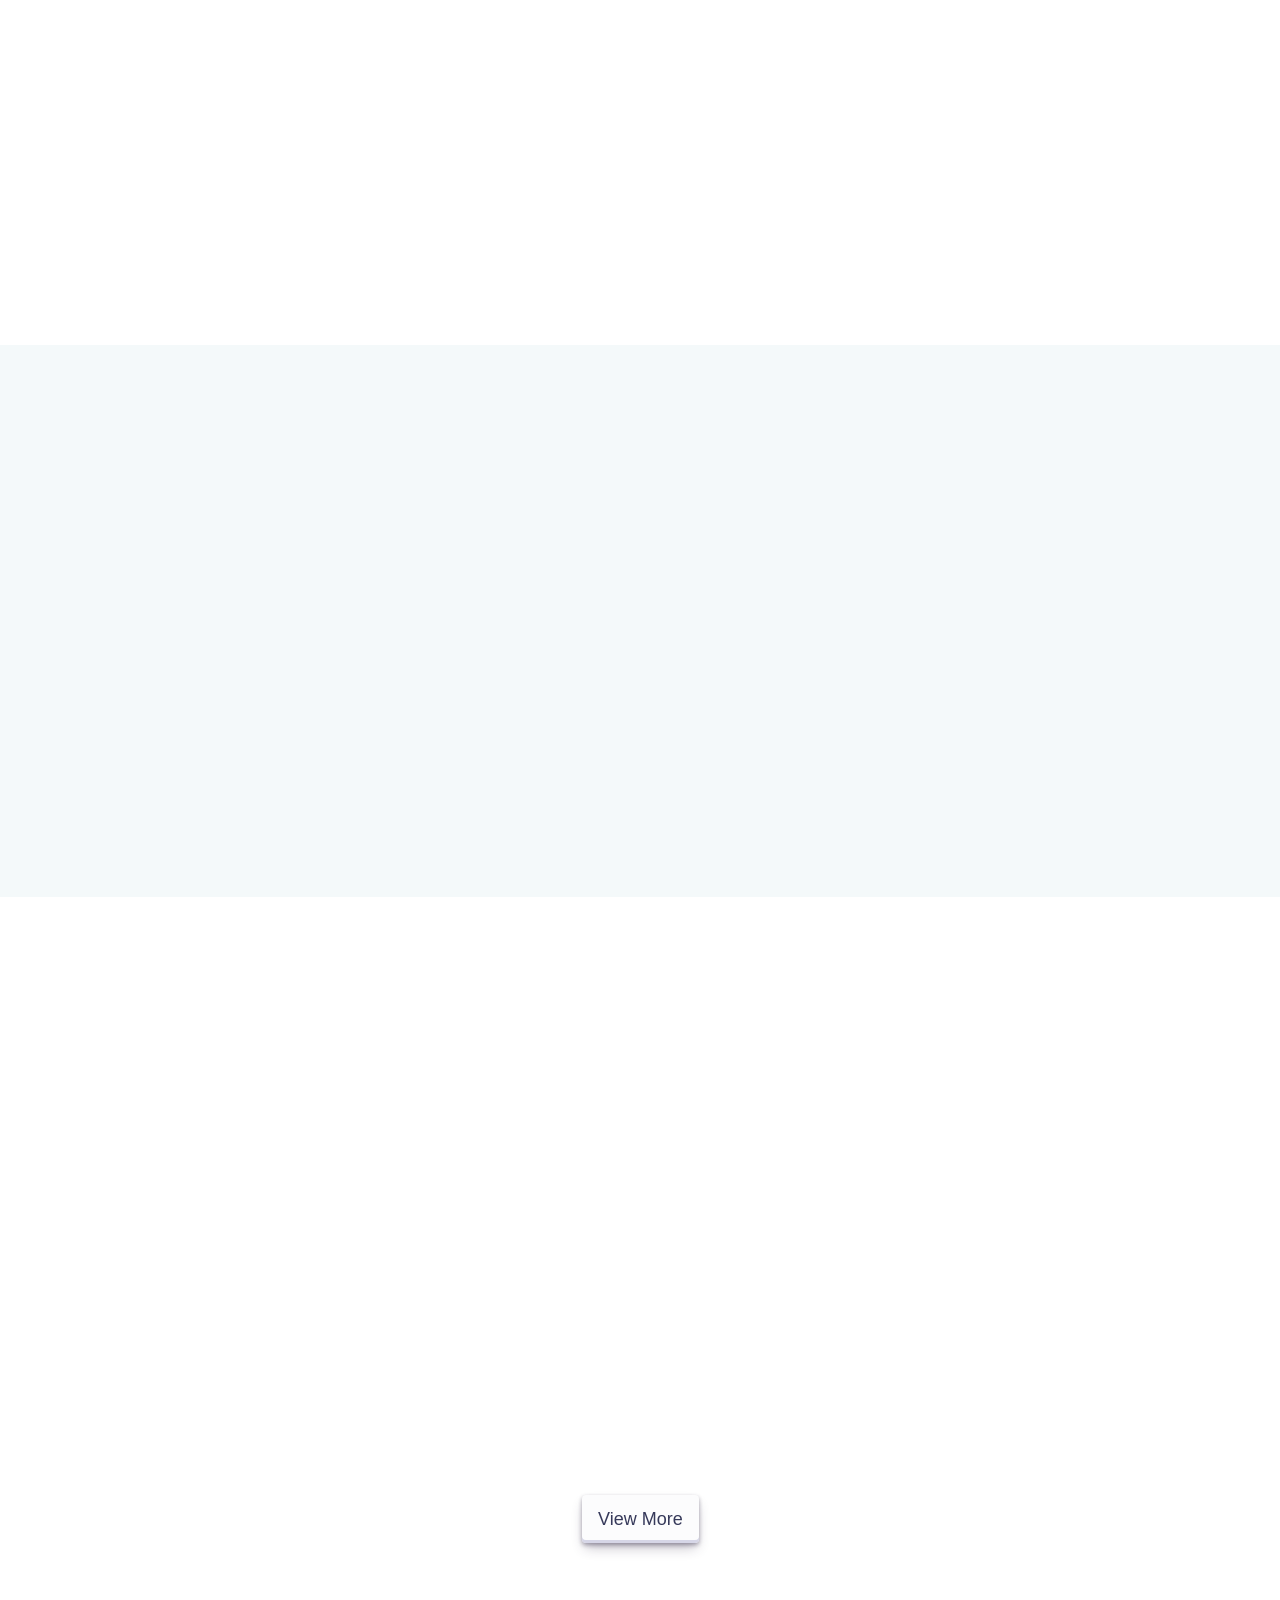
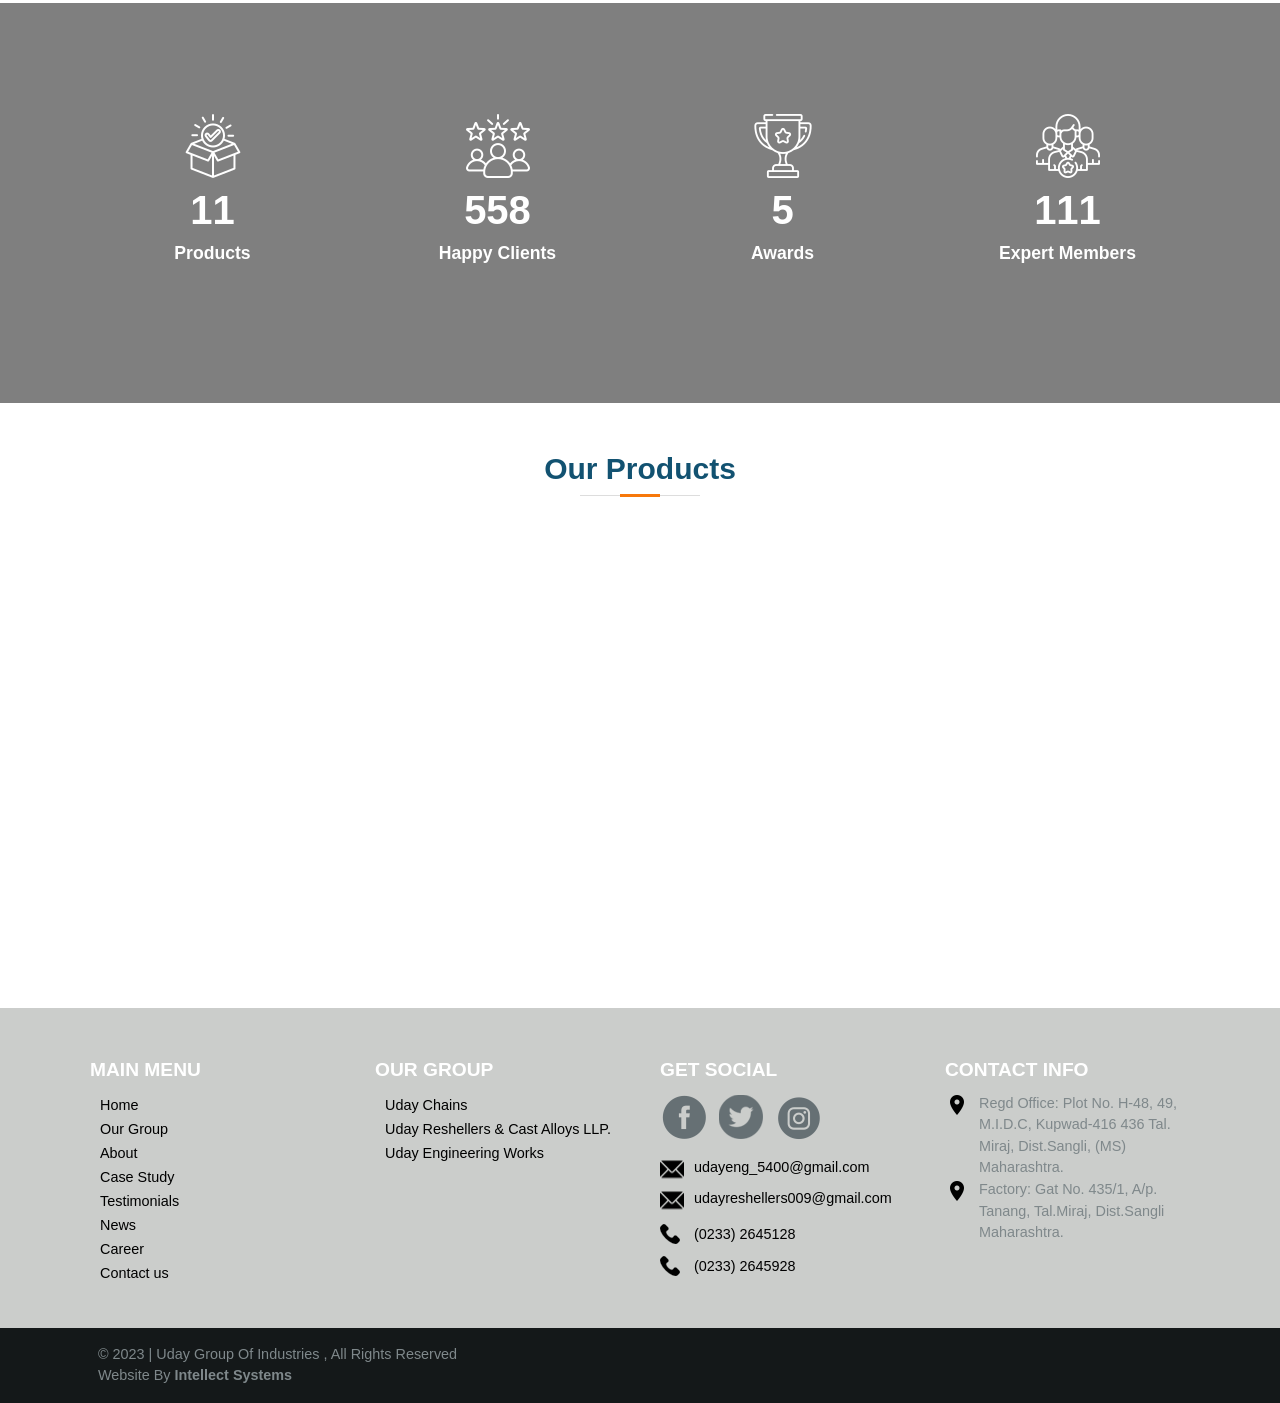
<file: _index.html>
﻿<!DOCTYPE html>
<html>
<head>
    <meta charset="utf-8" />
    <meta content="width=device-width, initial-scale=1.0" name="viewport" />
    <title>Uday Group Of Industries | Uday Chains | Uday Reshellers & Cast Alloys LLp. | Uday Engineering Works</title>
    <meta content="" name="description" />
    <meta content="" name="keywords" />

    <!-- Font Lato -->
    <link rel="preconnect" href="https://fonts.googleapis.com">
    <link rel="preconnect" href="https://fonts.gstatic.com" crossorigin>
    <link href="https://fonts.googleapis.com/css2?family=Lato:wght@100;300;400;700;900&display=swap" rel="stylesheet">


    <!--<link rel="preconnect" href="https://fonts.googleapis.com">
    <link rel="preconnect" href="https://fonts.gstatic.com" crossorigin>
    <link href="https://fonts.googleapis.com/css2?family=Manjari:wght@100;400;700&display=swap" rel="stylesheet">-->
    <!-- Bootstrap -->
    <link href="Vendor/bootstrap/css/bootstrap.min.css" rel="stylesheet" />
    <script src="Vendor/bootstrap/js/bootstrap.min.js"></script>

    <!-- aos -->
    <script src="js/jquery-2.2.4.min.js"></script>
    <!--<link rel="stylesheet" href="https://cdn.jsdelivr.net/npm/aos@2.3.4/dist/aos.css">-->
    <!--<link href="https://unpkg.com/aos@2.3.1/dist/aos.css" rel="stylesheet">
    <script src="https://unpkg.com/aos@2.3.1/dist/aos.js"></script>-->
    <!-- FancyBox -->
    <link href="css/jquery.fancybox.css" rel="stylesheet" />
    <script src="js/jquery.fancybox.js"></script>

    <!-- Swiper slider -->
    <link rel="stylesheet" href="https://cdn.jsdelivr.net/npm/swiper@9/swiper-bundle.min.css" />
    <script src="https://cdn.jsdelivr.net/npm/swiper@9/swiper-bundle.min.js"></script>

    <!--Animate Css  -->
    <!--<link rel="stylesheet" href="https://cdnjs.cloudflare.com/ajax/libs/animate.css/4.1.1/animate.min.css" />-->
    <!-- Main Css -->
    <link href="css/udayIndustries.css" rel="stylesheet" />

    <style>
        .height {
            height: 600px;
        }
        /*Revel Scroll animation*/
        .reveal {
            position: relative;
            transform: translateY(150px);
            opacity: 0;
            transition: all 2s ease;
        }

            .reveal.activate {
                transform: translateY(0px);
                opacity: 1;
            }
    </style>



</head>
<body class="bg-white">
    <!-- PreLoader starts -->
    <div class="preloader-container">
        <div class="gears">
            <div class="gear"></div>
            <!--<img src="images/icons/budget.png" />-->
        </div>
        <div class="loading-text semiBold">Udya Group Of Industries...</div>
    </div>
    <!-- Preloader ends -->


    <div id="navigationBar">
        <div class="bg-white">
            <div class="container-fluid">
                <!--<div class="px-4" id="pxpad">-->
                <!--<div class="bg-white">-->
                <!--<div class="p-3">-->
                <!-- Navigations Start -->

                <a href="#bannerSp" title="Uday Group of Industries" class="txtDecNone">
                    <img src="images/uday-industries-logo.png" alt="Uday Group of Industries" class="logo" />
                    <div id="nav">
                        <div id="topNavPanel">
                            <div class="">
                                <ul id="topNav">
                                    <a href="javascript:void(0)" class="closeBtn" onclick="closeNav()">&times;</a>
                                    <li><a href="#about">Home</a></li>
                                    <li><a href="#about">About Us</a></li>
                                    <li><a href="#serv">Our Group</a></li>
                                    <li><a href="#review">Case Study</a></li>
                                    <li><a href="#review">Career</a></li>
                                    <li><a href="#review">News</a></li>
                                    <li><a href="#review">Testimonials</a></li>
                                    <li><a href="#review">Gallery</a></li>
                                    <li><a href="#contact">Contact</a></li>
                                </ul>
                                <div class="float_clear"></div>
                                <div id="mobNav">
                                    <div class="container">
                                        <div class="ms-5 mt-4">
                                            <span class="tiny upperCase text-white letter-sp-3 mrg_B_15">Phone:</span>
                                            <a href="tel:(0233) 2645128" class="fontRegular text-white light text-decoration-none mb-2">(0233) 2645128</a>
                                            <br />
                                            <a href="tel:(0233) 2645128" class="fontRegular text-white light text-decoration-none">(0233) 2645928</a>
                                            <span class="space30"></span>
                                            <span class="tiny upperCase text-white letter-sp-3 mrg_B_15">Email:</span>
                                            <a href="mailto:udayeng_5400&@gmail.com" class="text-decoration-none text-white breakWord txtDecNone">udayeng_5400&#64;gmail&#46;com</a>
                                            <a href="mailto:udayreshellers009@gmail.com" class="text-white breakWord text-decoration-none">udayreshellers009&#64;gmail&#46;com</a>
                                            <span class="space30"></span>
                                            <span class="tiny upperCase text-white letter-sp-3 mrg_B_15">Follow Us:</span>
                                            <a href="#" target="_blank" class="fb socIco" title="Follow us on facebook"></a>
                                            <a href="#" target="_blank" class="insta socIco" title="Follow us on instagram"></a>
                                            <a href="#" target="_blank" class="youTube socIco" title="Follow us on Youtube"></a>
                                        </div>
                                    </div>
                                </div>
                            </div>
                        </div>

                        <a id="navBtn" onclick="openNav()"></a>
                    </div>
            </div>
        </div>
        <!--<span class="space80"></span>
        <span class="space40"></span>-->
        <!-- Welcome area strat -->
        <!--<div class="container">
            <div class="col-12 mt-5">
                <h2 class="semiBold small colorSec text-uppercase letter-sp2">Welcome to </h2>
                <h1 class="bold text-white maintext text-uppercase">Uday Group of industries</h1>
            </div>
        </div>-->
        <!-- Welcome area end -->
        <!-- Home Link starts -->
        <!--<div class="container-fluid">
            <div class="px-4">
                <div class="col-md-2 bredcrumbmenu">
                    <div class="bg-white">
                        <div class="p-3">
                            <div class="d-flex align-items-start breadmenu">
                                <a href="#" class="text-decoration-none colorBlack semiBold">Home</a>
                                <div class="ms-3">
                                    <span class="">|</span>
                                </div>
                                <div class="ms-3">
                                    <div class="colorSec fontRegular semiBold">Our Companies</div>
                                </div>
                            </div>
                        </div>
                    </div>
                </div>
            </div>
        </div>-->
        <!-- Home Link End -->
    </div>



    <!-- Banner starts -->
    <span class="space30"></span>
    <section id="banner">
        <div id="carouselExampleFade" class="carousel slide carousel-fade" data-bs-ride="carousel">
            <div class="carousel-inner">
                <div class="carousel-item active" data-aos="zoom-in" data-aos-duration="1000">
                    <img src="images/banner-image.jpg" class="d-block w-100" alt="...">
                    <div class="banneroverly" >
                        <div class="container">
                            <div class="row d-flex align-items-center justify-content-center bannerht">
                                <div class="col-10">
                                    <div class="overlyBannr shadow">
                                        <div class="p-4">
                                            <h5 class="semiBold large colorWhite">First slide label loem ipsum doller imposut lorem ipsum doller ipsum</h5>
                                        </div>
                                    </div>
                                </div>
                            </div>
                        </div>
                    </div>
                </div>
                <div class="carousel-item">
                    <img src="images/banner-1.jpg" class="img-fluid w-100" />
                    <div class="banneroverly">
                        <div class="container animate__animated animate__backInLeft">
                            <div class="row d-flex align-items-center justify-content-center bannerht">
                                <div class="col-10">
                                    <div class="overlyBannr shadow">
                                        <div class="p-4">
                                            <h5 class="semiBold large colorWhite">First slide label loem ipsum doller imposut lorem ipsum doller ipsum</h5>
                                        </div>
                                    </div>
                                </div>
                            </div>
                        </div>
                    </div>
                </div>

                <div class="carousel-item">
                    <img src="images/banner-1.jpg" class="img-fluid w-100" />
                    <div class="banneroverly">
                        <div class="container">
                            <div class="row d-flex align-items-center justify-content-center bannerht">
                                <div class="col-10">
                                    <div class="overlyBannr shadow">
                                        <div class="p-4">
                                            <h5 class="semiBold large colorWhite">First slide label loem ipsum doller imposut lorem ipsum doller ipsum</h5>
                                        </div>
                                    </div>
                                </div>
                            </div>
                        </div>
                    </div>
                </div>
            </div>
            <button class="carousel-control-prev" type="button" data-bs-target="#carouselExampleFade" data-bs-slide="prev">
                <span class="carousel-control-prev-icon" aria-hidden="true"></span>
                <span class="visually-hidden">Previous</span>
            </button>
            <button class="carousel-control-next" type="button" data-bs-target="#carouselExampleFade" data-bs-slide="next">
                <span class="carousel-control-next-icon" aria-hidden="true"></span>
                <span class="visually-hidden">Next</span>
            </button>
        </div>
    </section>


    <!-- Banner End -->
    <!-- Group of companies start -->
    <section id="groupcom" class="lightbg">
        <span class="space60"></span>
        <div class="container text-center reveal">

            <div class="section-title">
                <h2>Group of Companies</h2>
            </div>

            <!--<h3 class="bold regular text-uppercase colorSec letter-sp2">our</h3>
            <div class="bold medium text-uppercase letter-sp2 mb-2">Group of companies</div>-->
            <p class="fontRegular line-ht-5">Lorem Ipsum is simply dummy text of the printing and typesetting industry. Lorem Ipsum has been the industry's standard dummy text ever since the 1500s, when an unknown printer took a galley of type and scrambled it to make a type specimen book</p>
            <div class="row gy-3 mt-2" data-aos="fade-up" data-aos-duration="100">
                <div class="col-lg-4">
                    <a href="#" class="text-decoration-none">
                        <div class="box">
                            <div class="bg-white shadow boxheight">
                                <div class="col-first">
                                    <div class="p-3">
                                        <img src="images/uday-chains-logo.png" class="mb-2" />
                                        <div class="semiBold semiMedium colorPrime mb-3">Uday Chains</div>
                                        <p class="fontRegular small line-ht-5 colorBlack">Lorem Ipsum is simply dummy text of the printing and typesetting industry</p>
                                    </div>
                                    <!--<span class="space30"></span>-->
                                </div>
                            </div>
                            <div class="box-inner">
                            </div>
                        </div>
                    </a>
                </div>
                <div class="col-lg-4">
                    <a href="#" class="text-decoration-none">
                        <div class="box">
                            <div class="bg-white shadow boxheight">
                                <div class="col-second">
                                    <div class="p-3">
                                        <img src="images/uday-reshellers-logo.png" class="mb-2" />
                                        <div class="semiBold semiMedium colorPrime mb-3">Uday Reshellers & Cast Alloys LLP.</div>
                                        <p class="fontRegular small line-ht-5 colorBlack">Lorem Ipsum is simply dummy text of the printing and typesetting industry</p>
                                    </div>

                                </div>
                            </div>
                            <div class="box-inner">
                            </div>
                        </div>
                    </a>
                </div>
                <div class="col-lg-4">
                    <a href="#" class="text-decoration-none">
                        <div class="box">
                            <div class="bg-white shadow boxheight">
                                <div class="col-third">
                                    <div class="p-3">
                                        <img src="images/uday-engg-logo.png" class="mb-2" />
                                        <div class="semiBold semiMedium colorPrime mb-3">Uday Engineering Works</div>
                                        <p class="fontRegular small line-ht-5 colorBlack">Lorem Ipsum is simply dummy text of the printing and typesetting industry</p>
                                    </div>
                                    <!--<span class="space30"></span>-->
                                </div>
                            </div>
                            <div class="box-inner">
                            </div>
                        </div>
                    </a>
                </div>
                <span class="space50"></span>
            </div>
        </div>
        <span class="space70"></span>
        <span class="space60"></span>
    </section>
    <!-- Group of companies end -->
    <!-- About us starts -->

    <section id="about" class="mt-5">
        <div class="container reveal">
            <div class="row" data-aos="fade-left">
                <div class="section-title">
                    <h2 class="text-center">About Us</h2>
                </div>
                <div class="col-lg-4">
                    <img src="images/about-us.png" class="img-fluid w-100" />
                </div>
                <div class="col-lg-8 d-flex align-items-center justify-content-center">
                    <p class="fontRegular line-ht-5">
                        Lorem Ipsum is simply dummy text of the printing and typesetting industry. Lorem Ipsum has been the industry's standard dummy text ever since the 1500s,
                        <span class="space10"></span>
                        when an unknown printer took a galley of type and scrambled it to make a type specimen book. It has survived not only five centuries, but also the leap into electronic typesetting, remaining essentially
                        <span class="space10"></span>
                        unchanged. It was popularised in the 1960s with the release of Letraset sheets containing Lorem Ipsum passages, and more recently with desktop publishing software like Aldus PageMaker including versions of Lorem Ipsum
                        <span class="space10"></span>
                        unchanged. It was popularised in the 1960s with the release of Letraset sheets containing Lorem Ipsum passages, and more recently with desktop publishing software like Aldus PageMaker including versions of Lorem Ipsum
                    </p>
                </div>
                <div class="text-center">
                    <a href="#" class="button-30 text-center mt-2" role="button">View More</a>
                </div>
            </div>
        </div>
    </section>
    <!-- About us end -->
    <!-- News area starts -->
    <span class="space20"></span>
    <section id="news" class="mt-5 lightbg">
        <!--<span class="space80"></span>-->
        <div class="container reveal">
            <!--<div class="text-center">
                <h3 class="bold regular text-uppercase colorSec letter-sp2">In the news</h3>
                <div class="bold medium text-uppercase letter-sp2 mb-4">Latest News</div>
            </div>-->
            <span class="space80"></span>
            <div class="row position-relative gy-5">

                <div class="col-xl-8 col-lg-12">

                    <div class="newsheading">
                        <span class="colorThr medium semiBold">In the News</span>
                    </div>

                    <div id="carouselExampleControls" class="carousel slide" data-bs-ride="carousel">
                        <div class="carousel-inner">
                            <div class="carousel-item active">
                                <div class="row g-0">
                                    <div class="col-md-6">
                                        <img src="images/chains-comp.jpg" class="img-fluid h-100 w-100" />
                                    </div>
                                    <div class="col-md-6 bg-white shadow">
                                        <div class="p-5">
                                            <span class="text-uppercase colorPrime small">Press Release</span>
                                            <span class="space20"></span>
                                            <span class="semiBold semiMedium">Lorem Ipsum is simply dummy text of the printing and typesetting industry</span>
                                            <p class="fontRegular line-ht-5 mt-3 nwsborderleft">Lorem Ipsum is simply dummy text of the printing and typesetting industry. Lorem Ipsum has been the industry's standard dummy text ever since the 1500s</p>
                                        </div>
                                    </div>
                                </div>
                            </div>
                            <div class="carousel-item">
                                <div class="row g-0">
                                    <div class="col-md-6">
                                        <img src="images/chains-comp.jpg" class="img-fluid h-100 w-100" />
                                    </div>
                                    <div class="col-md-6 bg-white shadow">
                                        <div class="p-5">
                                            <span class="text-uppercase colorPrime small">Press Release</span>
                                            <span class="space20"></span>
                                            <span class="semiBold semiMedium">Lorem Ipsum is simply dummy text of the printing and typesetting industry</span>
                                            <p class="fontRegular line-ht-5 mt-3 nwsborderleft">Lorem Ipsum is simply dummy text of the printing and typesetting industry. Lorem Ipsum has been the industry's standard dummy text ever since the 1500s</p>
                                        </div>
                                    </div>
                                </div>
                            </div>
                            <div class="carousel-item">
                                <div class="row g-0">
                                    <div class="col-md-6">
                                        <img src="images/chains-comp.jpg" class="img-fluid h-100 w-100" />
                                    </div>
                                    <div class="col-md-6 bg-white shadow">
                                        <div class="p-5">
                                            <span class="text-uppercase colorPrime small">Press Release</span>
                                            <span class="space20"></span>
                                            <span class="semiBold semiMedium">Lorem Ipsum is simply dummy text of the printing and typesetting industry</span>
                                            <p class="fontRegular line-ht-5 mt-3 nwsborderleft">Lorem Ipsum is simply dummy text of the printing and typesetting industry. Lorem Ipsum has been the industry's standard dummy text ever since the 1500s</p>
                                        </div>
                                    </div>
                                </div>
                            </div>
                        </div>
                        <button class="carousel-control-prev" type="button" data-bs-target="#carouselExampleControls" data-bs-slide="prev">
                            <img src="images/icons/arrow-prev.png" />
                            <!--<span class="carousel-control-prev-icon" aria-hidden="true"></span>-->
                            <span class="visually-hidden">Previous</span>
                        </button>
                        <button class="carousel-control-next" type="button" data-bs-target="#carouselExampleControls" data-bs-slide="next">
                            <img src="images/icons/arrow-next.png" />
                            <span class="visually-hidden">Next</span>
                        </button>
                    </div>
                </div>
                <!-- Case study -->
                <div class="col-xl-4 col-lg-12">
                    <div class="casestudyheading">
                        <span class="colorThr medium semiBold">Case study</span>
                    </div>

                    <div id="carouselExampleFade" class="carousel slide carousel-fade" data-bs-ride="carousel">
                        <div class="carousel-inner">
                            <div class="carousel-item active">
                                <div class="px-4 themeBGPrime">
                                    <div class="p-4">
                                        <img src="images/icons/case-study.png" class="" />
                                        <span class="space15"></span>
                                        <span class="semiBold semiMedium text-white">Lorem Ipsum is simply dummy text of the printing and typesetting industry</span>
                                        <span class="space10"></span>
                                        <span class="text-white small semiBold text-white">By Dr. Pallavi Dhadake.</span>
                                        <p class="fontRegular small line-ht-5 text-white caseborderleft mt-3">Lorem Ipsum is simply dummy text of the printing and typesetting industry. Lorem Ipsum has been the industry's standard dummy text ever since the 1500s </p>
                                        <a href="#" class="float-end">
                                            <img src="images/icons/rght-icon.png" class="" />
                                        </a>
                                        <span class="space20"></span>
                                    </div>
                                </div>
                            </div>
                            <div class="carousel-item">
                                <div class="px-4 themeBGPrime">
                                    <div class="p-4">
                                        <img src="images/icons/case-study.png" class="" />
                                        <span class="space15"></span>
                                        <span class="semiBold semiMedium text-white">Lorem Ipsum is simply dummy text of the printing and typesetting industry</span>
                                        <span class="space10"></span>
                                        <span class="text-white small semiBold text-white">By Dr. demo .</span>
                                        <p class="fontRegular small line-ht-5 text-white caseborderleft mt-3">Lorem Ipsum is simply dummy text of the printing and typesetting industry. Lorem Ipsum has been the industry's standard dummy text ever since the 1500s </p>
                                        <a href="#" class="float-end">
                                            <img src="images/icons/rght-icon.png" class="" />
                                        </a>
                                        <span class="space20"></span>
                                    </div>
                                </div>
                            </div>
                            <div class="carousel-item">
                                <div class="px-4 themeBGPrime">
                                    <div class="p-4">
                                        <img src="images/icons/case-study.png" class="" />
                                        <span class="space15"></span>
                                        <span class="semiBold semiMedium text-white">Lorem Ipsum is simply dummy text of the printing and typesetting industry</span>
                                        <span class="space10"></span>
                                        <span class="text-white small semiBold text-white">By Dr. demo1.</span>
                                        <p class="fontRegular small line-ht-5 text-white caseborderleft mt-3">Lorem Ipsum is simply dummy text of the printing and typesetting industry. Lorem Ipsum has been the industry's standard dummy text ever since the 1500s </p>
                                        <a href="#" class="float-end">
                                            <img src="images/icons/rght-icon.png" class="" />
                                        </a>
                                        <span class="space20"></span>
                                    </div>
                                </div>
                            </div>
                        </div>
                    </div>
                    <!--<div class="px-4 themeBGPrime">
                        <div class="p-4">
                            <img src="images/icons/case-study.png" class="" />
                            <span class="space15"></span>
                            <span class="semiBold semiMedium text-white">Lorem Ipsum is simply dummy text of the printing and typesetting industry</span>
                            <span class="space10"></span>
                            <span class="text-white small semiBold text-white">By Dr. Pallavi Dhadake.</span>
                            <p class="fontRegular small line-ht-5 text-white caseborderleft mt-3">Lorem Ipsum is simply dummy text of the printing and typesetting industry. Lorem Ipsum has been the industry's standard dummy text ever since the 1500s </p>
                            <a href="#" class="float-end">
                                <img src="images/icons/rght-icon.png" class="" />
                            </a>
                            <span class="space20"></span>
                        </div>
                    </div>-->
                </div>
                <!-- case study end -->
            </div>
        </div>
        <span class="space60"></span>
    </section>
    <!-- News area end -->
    <!-- Testimonails starts -->
    <!--<span class="space20"></span>-->
    <section id="testimonails" class="mt-5">
        <div class="container reveal">
            <div class="section-title">
                <h2 class="text-center">Client’s Say About Us</h2>
            </div>
            <!--<div class="semiBold semiMedium mb-4 text-center">Client’s Say About Us</div>-->
            <div class="row gy-3">
                <div class="col-lg-4">
                    <div class="bg-white shadow rounded-4">
                        <div class="p-5">
                            <div class="small semiBold line-ht-5 colorPrime text-uppercase mb-1">Uday Chains</div>
                            <p class="fontRegular line-ht-5 mb-3">" Lorem Ipsum is simply dummy text of the printing and typesetting industry. Lorem Ipsum has been the industry's standard dummy text ever since the 1500s, when an unknown printer took a galley of type and scrambled it to make a type specimen book. It has survived not."</p>
                            <span class="semiBold semiMedium">Pallavi Dhadake</span>
                            <div class="colorPrime semiBold fontRegular mt-0">Intellect Systems</div>
                        </div>
                    </div>
                </div>
                <div class="col-lg-4">
                    <div class="bg-white shadow rounded-4">
                        <div class="p-5">
                            <div class="small semiBold line-ht-5 colorPrime text-uppercase mb-1">Uday Engineering works</div>
                            <p class="fontRegular line-ht-5 mb-3">" Lorem Ipsum is simply dummy text of the printing and typesetting industry. Lorem Ipsum has been the industry's standard dummy text ever since the 1500s, when an unknown printer took a galley of type and scrambled it to make a type specimen book. It has survived not."</p>
                            <span class="semiBold semiMedium">Pallavi Dhadake</span>
                            <div class="colorPrime semiBold fontRegular mt-0">Intellect Systems</div>
                        </div>
                    </div>
                </div>
                <div class="col-lg-4">
                    <div class="bg-white shadow rounded-4">
                        <div class="p-5">
                            <div class="small semiBold line-ht-5 colorPrime text-uppercase mb-1">Uday Reshellers & Cast alloys llp</div>
                            <p class="fontRegular line-ht-5 mb-3">" Lorem Ipsum is simply dummy text of the printing and typesetting industry. Lorem Ipsum has been the industry's standard dummy text ever since the 1500s, when an unknown printer took a galley of type and scrambled it to make "</p>
                            <span class="semiBold semiMedium">Pallavi Dhadake</span>
                            <div class="colorPrime semiBold fontRegular mt-0">Intellect Systems</div>
                        </div>
                    </div>
                </div>
                <span class="space30"></span>
            </div>
        </div>
        <!-- HTML !-->
        <div class="text-center">
            <a href="#" class="button-30 text-center mt-4" role="button">View More</a>
        </div>
    </section>
    <span class="space60"></span>
    <!-- Testimonails end-->
    <!-- Stats Counter starts -->
    <section id="stat">
        <div class="bgTestimonial">
            <div class="overlyBannr">
                <div class="container text-center">
                    <div class="row gy-4 d-flex align-items-center justify-content-center" id="counter" style="height:400px">
                        <div class="col-xl-3 col-lg-6">
                            <img src="images/icons/product-icon.png" class="img-fluid" />
                            <div class="semiBold large count-num text-white" data-count="20">1 +</div>
                            <div class="semiBold text-white regular mt-0">Products</div>
                        </div>
                        <div class="col-xl-3 col-lg-6">
                            <img src="images/icons/happy-clients.png" />
                            <div class="semiBold large count-num text-white" data-count="1000">500 +</div>
                            <div class="semiBold text-white regular mt-0">Happy Clients</div>
                        </div>
                        <div class="col-xl-3 col-lg-6">
                            <img src="images/icons/awards-icon.png" />
                            <div class="semiBold large count-num text-white" data-count="10">1 +</div>
                            <div class="semiBold regular text-white mt-0">Awards</div>
                        </div>
                        <div class="col-xl-3 col-lg-6">
                            <img src="images/icons/exprt-members.png" />
                            <div class="semiBold large count-num text-white" data-count="200">150 +</div>
                            <div class="semiBold regular text-white mt-0">Expert Members</div>
                        </div>
                    </div>
                </div>
            </div>
        </div>
    </section>
    <!-- Stats Counter end -->
    <!-- stats count -->
    <!--<span class="space40"></span>
    <section id="stat" class="mt-5">
        <div class="container">
            <div class="row gy-4 justify-content-center" id="counter">
                <div class="col-xl-3 col-lg-6">
                    <div class="d-flex align-items-start">
                        <img src="images/icons/stats_projects_icon.png" class="img-fluid" />
                        <div class="ms-3">
                            <div class="semiBold large count-num" data-count="20">1 +</div>
                            <div class="semiBold clrdarkgrey semiMedium mt-0">Products</div>
                        </div>
                    </div>

                </div>
                <div class="col-xl-3 col-lg-6">
                    <div class="d-flex align-items-start">
                        <img src="images/icons/stats_clients_icons.png" />
                        <div class="ms-3">
                            <div class="semiBold large count-num" data-count="1000">500 +</div>
                            <div class="semiBold clrdarkgrey fontRegular mt-0">Happy Clients</div>
                        </div>
                    </div>
                </div>
                <div class="col-xl-3 col-lg-6">
                    <div class="d-flex align-items-start">
                        <img src="images/icons/stats_awards_icon.png" />
                        <div class="ms-3">
                            <div class="semiBold large count-num" data-count="10">1 +</div>
                            <div class="semiBold fontRegular clrdarkgrey mt-0">Awards</div>
                        </div>
                    </div>
                </div>
                <div class="col-xl-3 col-lg-6">
                    <div class="d-flex align-items-start">
                        <img src="images/icons/stats_expertmember_icons.png" />
                        <div class="ms-3">
                            <div class="semiBold large count-num" data-count="200">150 +</div>
                            <div class="semiBold fontRegular clrdarkgrey mt-0">Expert Members</div>
                        </div>
                    </div>
                </div>
            </div>
        </div>
    </section>-->
    <!--<span class="space40"></span>-->
    <!-- stats count end -->
    <!-- our products starts-->
    <section id="products" class="mt-5">
        <div class="section-title">
            <h2 class="text-center">Our Products</h2>
        </div>
        <div class="container shadow reveal">
            <div class="swiper mySwiper">
                <div class="swiper-wrapper">
                    <div class="swiper-slide"><img src="images/project-slide-1.jpg" class="img-fluid" /></div>
                    <div class="swiper-slide"><img src="images/project-slide-2.jpg" class="img-fluid" /></div>
                    <div class="swiper-slide"><img src="images/project-slide-3.jpg" class="img-fluid" /></div>

                </div>
                <div class="swiper-pagination"></div>
            </div>
        </div>
    </section>
    <span class="space50"></span>
    <!-- our products end-->
    <!-- footer start -->

    <div class="footer">
        <span class="space40"></span>

        <div class="container overflowHidden">
            <div class="row">
                <div class="col-lg-3">
                    <div class="p-2">
                        <h4 class="footerCaption clrWhite mb-2 semiBold upperCase letter-sp-2">Main Menu</h4>
                        <!-- <div class="fLine mb-3"><span class="fAbsLine"></span></div>-->
                        <ul class="footerNav">
                            <li><a href="#">Home</a></li>
                            <li><a href="#">Our Group</a></li>
                            <li><a href="#">About</a></li>
                            <li><a href="#">Case Study</a></li>
                            <li><a href="#">Testimonials</a></li>
                            <li><a href="#">News</a></li>
                            <li><a href="#">Career</a></li>
                            <li><a href="#">Contact us</a></li>
                        </ul>
                    </div>
                </div>
                <div class="col-lg-3">
                    <div class="p-2">
                        <h4 class="footerCaption clrWhite mb-2 semiBold upperCase letter-sp-2">Our Group</h4>
                        <!--<div class="fLine mb-3"><span class="fAbsLine"></span></div>-->
                        <div class="">
                            <ul class="footerNav">
                                <li><a href="<%=rootPath%>">Uday Chains</a></li>
                                <li><a href="about-us">Uday Reshellers & Cast Alloys LLP.</a></li>
                                <li><a href="our-products">Uday Engineering Works</a></li>
                            </ul>
                        </div>
                    </div>
                </div>
                <div class="col-lg-3">
                    <div class="p-2">
                        <h4 class="footerCaption clrWhite mb-2 semiBold upperCase letter-sp-2">Get Social</h4>
                        <!--<div class="fLine mb-3"><span class="fAbsLine"></span></div>-->
                        <a href="#" target="_blank" class="foo_fb foo_socialIco" title="Follow us on facebook"></a>
                        <a href="#" target="_blank" class="foo_twitter foo_socialIco" title="Follow us on twitter"></a>
                        <a href="#" target="_blank" class="foo_insta foo_socialIco" title="Follow us on Instagram"></a>
                        <span class="space10"></span>
                        <a href="#" class="email breakWord line-ht-5 small txtDecNone">udayeng_5400&#64;gmail&#46;com</a>
                        <span class="space10"></span>
                        <a href="#" class="email breakWord line-ht-5 small txtDecNone">udayreshellers009&#64;gmail&#46;com</a>
                        <span class="space15"></span>
                        <a href="#" class="foo_call line-ht-5 small txtDecNone">(0233) 2645128</a>
                        <span class="space10"></span>
                        <a href="#" class="foo_call line-ht-5 small txtDecNone">(0233) 2645928</a>
                    </div>
                </div>
                <div class="col-lg-3">
                    <div class="p-2">
                        <h4 class="footerCaption clrWhite mb-2 semiBold upperCase letter-sp-2">Contact Info</h4>
                        <!--<div class="fLine mb-3"><span class="fAbsLine"></span></div>-->
                        <span class="addr line-ht-5 small">Regd Office: Plot No. H-48, 49, M.I.D.C, Kupwad-416 436 Tal. Miraj, Dist.Sangli, (MS) Maharashtra.</span>
                        <span class="addr line-ht-5 small">Factory: Gat No. 435/1, A/p. Tanang, Tal.Miraj, Dist.Sangli Maharashtra.</span>
                        <span class="space15"></span>

                    </div>
                </div>
            </div>
            <div class="float_clear"></div>
        </div>
        <span class="space20"></span>
        <div class="comfootbg">
            <div class="container">
                <div class="p-3">
                    <span class="clrGrey mrg_B_5 small fontRegular">&copy; 2023 |  Uday Group Of Industries , All Rights Reserved</span>
                    <span class="clrGrey small fontRegular">Website By <a href="http://www.intellect-systems.com" target="_blank" class="intellect" title="Website Design and Development Service By Intellect Systems">Intellect Systems</a></span>
                </div>
            </div>
        </div>

    </div>
    <!-- footer end -->
    <!-- Scroll Animation Script-->


    <!--<script src="https://cdn.jsdelivr.net/npm/aos@2.3.4/dist/aos.js"></script>
    <script>
        // Initialize AOS when the page is loaded
        AOS.init();
    </script>-->

    <script>
        function reveal() {
            //alert("function called")
            var reveals = document.querySelectorAll(".reveal");
            for (var i = 0; i < reveals.length; i++) {
                var windowHeight = window.innerHeight;
                var elementTop = reveals[i].getBoundingClientRect().top;
                var elementVisible = 150;
                if (elementTop < windowHeight - elementVisible) {
                    reveals[i].classList.add("activate");
                } else {
                    reveals[i].classList.remove("activate");
                }
            }
        }
        function loaded() {
            //alert("function loaded");
            var reveals = document.querySelectorAll(".reveal");
            for (var i = 0; i < reveals.length; i++) {
                var windowHeight = window.innerHeight;
                var elementTop = reveals[i].getBoundingClientRect().top;
                var elementVisible = 150;
                if (elementTop < windowHeight - elementVisible) {
                    reveals[i].classList.add("activate");
                } else {
                    reveals[i].classList.remove("activate");
                }
            }
            //alert("function load end");
        }
        window.addEventListener("scroll", reveal);
        window.addEventListener("load", loaded);
    </script>


    <script>
        var a = 0;
        $(window).scroll(function () {

            var oTop = $('#counter').offset().top - window.innerHeight;
            if (a == 0 && $(window).scrollTop() > oTop) {
                $('.count-num').each(function () {
                    var $this = $(this),
                        countTo = $this.attr('data-count');
                    $({
                        countNum: $this.text()
                    }).animate({
                        countNum: countTo
                    },

                        {

                            duration: 2000,
                            easing: 'swing',
                            step: function () {
                                $this.text(Math.floor(this.countNum));
                            },
                            complete: function () {
                                $this.text(this.countNum);
                                //alert('finished');
                            }

                        });
                });
                a = 1;
            }

        });
    </script>

    <script>
        var swiper = new Swiper(".mySwiper", {
            grabCursor: true,
            effect: "creative",
            autoplay: {
                delay: 2500,
                disableOnInteraction: false,
            },
            pagination: {
                el: ".swiper-pagination",
            },
            creativeEffect: {
                prev: {
                    shadow: true,
                    translate: [0, 0, -400],
                },
                next: {
                    translate: ["100%", 0, 0],
                },
            },
        });
    </script>

    <script>
        $(function () {
            //alert("function called");
            // Check the initial Poistion of the Sticky Header
            var stickyHeaderTop = $('#navigationBar').offset().top;

            $(window).scroll(function () {
                //alert("alert1");
                if ($(window).scrollTop() > stickyHeaderTop) {
                    $('#navigationBar').css({ position: 'fixed', top: '0px' });
                    $('#navigationBar').css('display', 'block');
                }
                else {
                    $('#navigationBar').css({ position: 'fixed', top: '0px' });
                    $('#navigationBar').css('display', 'block');
                }
            });
        });
    </script>


    <script type="text/javascript">
        function openNav() {
            document.getElementById("topNavPanel").style.width = "320px";
            document.getElementById("navBtn").style.zIndex = "0";
        }

        function closeNav() {
            document.getElementById("topNavPanel").style.width = "0";
            document.getElementById("navBtn").style.zIndex = "5";
        }
    </script>


    <script>
        setTimeout(function () {
            // Remove the preloader when loading is complete
            const preloader = document.querySelector('.preloader-container');
            preloader.style.display = 'none';
        }, 1000);
    </script>
</body>
</html>
</file>
<file: css/udayIndustries.css>
﻿/*=======================================================================================================================================
                                                                    Generic CSS
=======================================================================================================================================*/
* {
    font-family: 'Poppins', sans-serif;
    border: 0;
    margin: 0;
    padding: 0;
}

body {overflow-x:hidden; overflow-y:auto !important; overflow:initial;}

body{overflow-y: scroll !important; overflow: initial}


/*body{overflow:initial !important;}
*/
/* Basic Common Column structure */
.width100{width:100%}
.width50{width:50% !important; float:left;}

.margin_auto{margin:0px auto}
/*h1,h2,h3,h4,h5,h6{font-weight:normal;}*/

/* ========= Font Specific ========= */
.tiny{font-size:0.8em}
.small{font-size:0.9em}
.regular{font-size:1.1em}
.semiMedium{font-size:1.3em;}
.medium{font-size:1.5em}
.large{font-size:2.2em}
.extra-large{font-size:2.6em;line-height:1.5}
.xx-large{font-size:3em;line-height:1.1}
.xxx-large{font-size:5.1em; line-height:1.1;}
.medium-large{font-size:1.7em;}
.maintext{font-size:3.3em}


/*Fonts*/

.light{font-family: 'Poppins', sans-serif !important; font-weight:300;}
.fontRegular{font-family: 'Poppins', sans-serif; font-weight:400;}
.fontMedium{font-family: 'Poppins', sans-serif; font-weight:500;}
.semiBold{font-family: 'Poppins', sans-serif; font-weight:600;}
.bold{font-family: 'Poppins', sans-serif; font-weight:700;}
.upperCase{text-transform:uppercase}
.strike{ text-decoration:line-through}

/*spacer*/
.space5{height:0.3em; display:block;}
.space10{height:0.6em; display:block;}
.space15{height:0.9em; display:block;}
.space20{height:1.2em; display:block;}
.space30{height:1.8em; display:block;}
.space35{height:2.1em; display:block;}
.space40{height:2.5em; display:block;}
.space50{height:3.1em; display:block;}
.space60{height:60px; display:block;}
.space70{height:70px; display:block;}
.space80{height:80px; display:block;}

.topprojsp{height:210px; display:block;}

.float_clear{clear:both;}
.float_right{float:left !important;}


/* Background Color styles */
.themeBGPrime{background:#008bd0} 
.themeBGSec{ background:#f38120}
.themeBGThr{background:#363435}
.themeBGQtr{background:#39892f}
.whiteBg{background:#fff}
.bgGrey{background:#d4d4d4;}
/*.bgEF{ background:#efefef }*/
.bgorg{background:#ffa000;}
.lightbg{background:#f4f9fa}
/* Forecolors */
.colorPrime{color:#008bd0}
.colorSec{color:#f38120}
.colorThr{color:#363435}
.paraBlack{color:#555}
.colorDarkBlue{color:#243aa7;}
.colorWhite{color:#fff !important}
.colorBlack{color:#000 !important;}
.clrdarkgrey{color:#514a4a;}
.clrGrey{color:#a8a4a4;}
.lightblu{color:#75b8db;}
.clroreange{color:#ffa000;}
.colorred{color: #cf1f06;}
.colorbrawon{color:#6d5b56;}
.clrmediumgrey{color:#949090;}
.darkgreen{color:#77d046}
/*classes*/
.lh-lg{line-height:1.7 !important;}
.pad_5{padding:0.3em}
.col_1140{width:1140px;margin:0 auto}
.pad_TB_10{padding-bottom:0.6em;padding-top:0.6em}
.posRelative{position:relative !important}
.btnAppointment{background:#57C6C0; color:#fff; text-decoration:none; padding:8px 15px; border-radius:3px; display:block; position:absolute; right:0; bottom:23px;  -moz-transition:0.5s; -o-transition:0.5s; -webkit-transition:0.5s; transition:0.5s;}
.btnAppointment:hover{background:#EDCB81;}
.txtDecNo{text-decoration:none}
.line-ht-5{line-height:1.5;}
.line-ht-7{line-height:1.7;}

/*whats app popup*/
.popup{background:#fff; width:120px; position:fixed;right:0; top :40%; z-index:9999;  -webkit-box-shadow: -2px 2px 5px 0px rgba(148,148,148,1);-moz-box-shadow: -2px 2px 5px 0px rgba(148,148,148,1);box-shadow: -2px 2px 5px 0px rgba(148,148,148,1);} 
.live{border-bottom:3px solid #0187ce !important; color:#0187ce; text-transform:uppercase; font-weight:400}
.chat{border-bottom:3px solid #000; color:#000; text-transform:uppercase; margin-left:5px; font-weight:400}

.callLink{background:url('../images/icons/skype.png') no-repeat center center; display:inline-block; height:40px; width:40px; position:fixed; right:0; top :40%; text-decoration:none; z-index:9999; border-radius: 5px 0px 0px 5px; -webkit-box-shadow: -2px 2px 5px 0px rgba(148,148,148,1);-moz-box-shadow: -2px 2px 5px 0px rgba(148,148,148,1);box-shadow: -2px 2px 5px 0px rgba(148,148,148,1);}

.whatsappLink{background:url('../images/icons/whatsapp.png') no-repeat center center #fff; display:inline-block; height:45px; width:45px; position:fixed; right:20px; /*top :45%;*/ bottom:70px; text-decoration:none; z-index:9999; border-radius:100%; /*border-radius: 5px 0px 0px 5px;*/ -webkit-box-shadow: -2px 2px 5px 0px rgba(148,148,148,1);-moz-box-shadow: -2px 2px 5px 0px rgba(148,148,148,1);box-shadow: -2px 2px 5px 0px rgba(148,148,148,1);}

@media screen and (max-width: 414px)
{
    .popup{width:80px;}
    .live{font-size:12px;}
    /*#fcomnm{display:none !important;}*/
}

/*========================Preloader=====================================*/
.preloader {position: fixed; top: 0; left: 0; width: 100%; height: 100%; display: flex; justify-content: center; align-items: center; background-color: #ffff; overflow: hidden; z-index: 100;}
.preloader .text-container {display: flex; flex-direction: row; gap: 1em; overflow: hidden; color: white; opacity: 0;}

/*===========Header start===============*/

.prodCatlog{background:#ed3237; padding:10px; color:#fff; /*height:0px; width:40px;*/ position:fixed; right:0; top :33%; text-decoration:none; z-index:9999; border-radius: 5px 0px 0px 5px; -webkit-box-shadow: -2px 2px 5px 0px rgba(148,148,148,1);-moz-box-shadow: -2px 2px 5px 0px rgba(148,148,148,1);box-shadow: -2px 2px 5px 0px rgba(148,148,148,1); transition:0.5s}
.prodCatlog:hover{color:#fff; border:1px solid #2faeb2}


.header{background:#0087CF !important; height:4px; width:100%;}
.header{background:#0087CF !important; height:auto; width:100%;}

.socialBox{float:right; margin-right:10px;}
.topFb, .topyouTube, .demo{ -moz-transition:0.5s; -o-transition:0.5s; -webkit-transition:0.5s; transition:0.5s; width:24px; height:24px; /*margin-right:8px;*/ display:inline-block;}
.topFb:hover, .topyouTube:hover, .demo:hover{-moz-transform:translateY(-5px); -ms-transform:translateY(-5px); -o-transform:translateY(-5px); -webkit-transform:translateY(-5px); transform:translateY(-5px);}
.topFb{background:url("../images/icons/social/facebook-icon.png") no-repeat center center;  }
.topyouTube {background: url("../images/icons/social/insta.png") no-repeat center center;}
.demo{background: url("../images/icons/social/youtube.png") no-repeat center center;}

.topcall{background:url(../images/icons/conCall-white.png) no-repeat top left; padding-left:32px;  line-height:1.5; }
.topcall:hover{color:#a8a4a4}


.topCall{background:url("../images/icons/social/youtube.png") no-repeat center center;}


.topmail{display:inline-block;background:url(../images/icons/email.png) no-repeat left center; padding-left:30px; font-size:0.9em;}
.topmail:hover{color:#a8a4a4}
.boxshadow{box-shadow: 3px 6px 15px rgba(0,0,0,0.2); background:#f7f7f7;}

.socialclass{position:absolute; top:12px;z-index:100}

.Socialanch{text-decoration:none; display:inline-block; width:16px; height:16px; margin-right:10px; background-repeat:no-repeat; background-position:center; }

.Panelsocial{position:absolute;left:0px; top:0; z-index:100}

.Facebookico{background:url("../images/icons/facebookf1.png") no-repeat center center;}
.LinkedInico{background:url("../images/icons/instagrami1.png") no-repeat center center;}
.Twitterico{background:url("../images/icons/twitter-grey.png") no-repeat center center;}

.txtDecNo{text-decoration:none}
.headerline{background:#ccc; height:1px; width:100%; display:block;}
.margin-left{margin-left:550px; display:inline-block;}

.Arialfont{font-family:Arial, "Helvetica Neue", Helvetica, sans-serif;}
.btnquote{background:#1e1e1e; padding:5px 10px; color:#fff; border:1px solid #1e1e1e; text-decoration:none; text-transform:uppercase; display:inline-block; font-weight:600; letter-spacing:2px; font-size:1em; -moz-transition:0.5s; -o-transition:0.5s; -webkit-transition:0.5s; transition:0.5s;}
.btnquote:hover{background:none; border:1px solid #1e1e1e; color:#1e1e1e;}

/*===========Header end===============*/
.shahlogo{float:left; width:110px; height:auto;}


/*.lg {float:left; height:90px; width:90px;}*/
/* Navigation */

/* Navigation */
#navrbar, #navigationBar{position:fixed; z-index:9999; width:100%;}
.navbar-nav .nav-item  a.nav-link{font-weight:600 !important; /*margin-left:-20px;*/  font-size:17px; margin-left:15px !important; margin:0; transition:width 0s ease, background .5s ease; transition:width .5s ease; color:#fff; text-align:right !important}
.navbar-nav .nav-item  a.nav-link:hover{color:#FFC95F;}
.navbar-nav .nav-item  a{display:inline-block; position:relative;}
.navbar-nav .nav-item  a.nav-link{display:block; text-decoration:none; font-family: 'Open Sans', sans-serif; font-size:1em; line-height:1.3;/* color:#171717 !important;*/ padding:0.3em 0.8em; cursor:pointer}

/*nav*/
/* Navigation */
#topNavPanel{width:100%; -moz-transition:0.5s; -o-transition:0.5s; -webkit-transition:0.5s; transition:0.5s;}
#topNav{list-style:none; float:right; margin-top:-60px; margin-right:0;}
#topNav li{display:inline; position:relative}
#topNav li a{font-family: 'Open Sans', sans-serif; position:relative; font-weight:600; display:inline-block; text-decoration:none;color:#0089cf;font-size:1em;line-height:1.5;padding:10px 12px; letter-spacing:1px; transition:0.5s; border:2px solid #fff;}
/*#topNav li a:before{content:''; position:absolute; left:50%; transform: translate(-50%, 0); bottom:5px; width:0; height:2px; background:#719558; transition:0.5s;}*/
/*#topNav li a.subNav{background:url(../images/icons/navArrow.png) no-repeat right center;padding-right:23px!important; cursor:pointer;}*/
#topNav li a:hover{border:2px solid #0089cf; border-radius:20px;}
#topNav li a:hover:before{width:100%;}
#topNav li a.actPage{background:#FFC95F;}
#topNav li.app{display:none;}
#navBtn{width:34px;height:34px;background:url(/images/icons/nav-btn.png) no-repeat left center;display:none; cursor:pointer; position:absolute; top:37px; right:30px; }

#topNav ul{position:absolute; display:none; top:35px; left:0; padding:5px 0; background-color:#fff !important; border-bottom:3px solid #088393; box-shadow:2px 3px 10px rgba(0,0,0,0.4);}
#topNav ul li{display:block; }
#topNav ul li a{font-family: 'Open Sans', sans-serif; font-weight:600; display:inline-block;text-decoration:none;color:#272727;padding:4px 10px; width:180px; font-size:0.9em !important; letter-spacing:normal; text-transform:capitalize}
#topNav ul li a:hover{color:#088393 !important; background:transparent !important;}
#topNav li:hover > ul{display:block; z-index:3}

#mobNav{display:none;}
.closeBtn{position:absolute; top:5px; right:25px; font-size:36px; color:#fff; text-decoration:none; display:none;}
#mobNav span{display:block !important;}

/*Navigations End*/



/*.section-title{font-size:25px; position:relative; padding-left:70px;}
.section-title:before{content:''; position:absolute; top:15px; left:-6px;  width:60px; background:#fff !important; height:2px;}*/

.statsbox img{position:relative}
.statsbox img:before{content:''; position:absolute; top:15px; left:-6px;  width:60px; background:#ffa000 !important; height:2px;}

.count-num{font-size:3em; font-weight:600; display:block; color:#0a0909; margin-top:20px;}
.statBox{padding:20px 8px; /*height:100px;*/ box-shadow:-2px -2px 8px rgba(255,255,255,1), -2px -2px 12px rgba(255,255,255,0.5), inset 2px 2px 4px rgba(255,255,255,0.1), 2px 2px 8px rgba(0,0,0,0.15);}
.readMore{background:rgba(255,255,255,0.9); letter-spacing:2px; font-size:17px; color:#000 !important; padding:10px !important; border:2px solid #fff; transition:0.5s;}
.readMore:hover{background:none; color:#fff !important;}

@media (max-width: 767px) 
{
.dropdown-menu.multi-column {min-width: 240px !important; overflow-x: hidden;}
}

/*============Preloader====================*/
.preloader-container {display: flex; flex-direction: column; align-items: center; justify-content: center; height: 100vh;}
.gears {display: flex; gap: 20px;}
.gear {width: 50px; height: 50px; border: 5px solid #3498db; border-top: 5px solid transparent;
    border-radius: 50%; animation: spin 2s linear infinite;}

@keyframes spin {
    0% {transform: rotate(0deg);}
    100% {transform: rotate(360deg);}
}

.loading-text {margin-top: 20px; font-size: 24px; color: #333;}
/*============Preloader====================*/


/*------------------Banner Area----------------------*/
.bgbanner{background:url("../images/back-banner.jpg") no-repeat center center; background-size:cover; width:100%; height:600px; z-index:999; position:relative !important}
.bredcrumbmenu{position:absolute; right:50px; bottom:0; background:#0087cf !important}
/*------------------Banner Area End----------------------*/

/*---------------Group of company------------------------*/
.compgrouplogo{background:url("../images/group-comp.jpg") no-repeat center center; width:100%; height:250px; transition:0.5s}
.productpgbg{background:url("../images/productspgbanner.jpg") no-repeat center center; width:100%; height:100%;}
/*.compgrouplogo:hover{border-left:4px solid #008bd0; border-bottom:4px solid #008bd0}*/

/*---------------Group of company end------------------------*/

/*----------------Box border css--------------------------*/
.boxheight{height:290px ; background:#008bd0}

.groupbox{background:#fff; transition:0.5s}
.groupbox:hover{background:#4197c2; color:#fff !important;}

.groupbox:hover .colorBlack{color:#fff !important}
.groupbox:hover .colorPrime{color:#fff !important}


.box {width: 100%; height: 300px !important; background: #fff; margin: auto; border: 5px solid #fff; text-align: center; color: #fff;
    position: relative; top: 50px; cursor: pointer; transition: 500ms ease;}

    .box:before {position: absolute; width: 0; height: 4px; content: ""; background: #ffa000; top: -2px; left: -2px; transition: 100ms width ease 300ms; -web-kit-transition: 100ms width ease 300ms;}

    .box:after {position: absolute; width: 4px; height: 0; content: ""; background: #ffa000; top: -2px; right: -2px;
        transition: 100ms height ease 200ms; -web-kit-transition: 100ms height ease 200ms;}

.box-inner:after {position: absolute; width: 0; height: 4px; content: ""; background: #ffa000; bottom: -2px; right: -2px;
    transition: 100ms width ease 100ms; -web-kit-transition: 100ms width ease 100ms;}

.box-inner:before {position: absolute; width: 4px; height: 0; content: ""; background: #ffa000; bottom: -2px; left: -2px;
    transition: 100ms height ease 0ms; -web-kit-transition: 100ms height ease 0ms;}

.box:hover {border-color: transparent; background: #0f2834;}

    .box:hover:before {width: 350px; transition: 100ms width ease 0ms; -web-kit-transition: 100ms width ease 0ms;}

    .box:hover:after {height: 300px; transition: 100ms height ease 100ms; -web-kit-transition: 100ms height ease 100ms;}

    .box:hover .box-inner:after {width: 350px; transition: 100ms width ease 200ms; -web-kit-transition: 100ms width ease 200ms;}

    .box:hover .box-inner:before {height: 320px; transition: 100ms height ease 300ms; -web-kit-transition: 100ms height ease 300ms;}

/*----------------Box border css end--------------------------*/

/*--------------------News section-----------------------------*/
.team-img::after {
    position: absolute;
    content: "";
    width: 0;
    height: 0;
    bottom: 0px;
    left: 50%;
    transform: translateX(-50%);
    border: 30px solid;
    border-color: transparent transparent #FFFFFF transparent;
}

.nwsborderleft{border-left:1px solid #ffa000; transition:0.5s; padding-left:30px}
.newsheading{background:rgba(255, 255, 255, 0.9); padding:10px 20px; color:#363435; position:absolute; left:0; top:20px; z-index:999;}

/*--------------------News section-----------------------------*/

/*-------------case study section------------------------------*/
.caseborderleft{border-left:1px solid #fff; transition:500ms ease; padding-left:30px;}
.casestudyheading{background:rgba(255, 255, 255, 0.9); padding:10px 20px; color:#363435; position:absolute; right:0; top:10px; z-index:999;}
/*--------------case study end--------------------------------*/


/*---------------------Testimonials section-----------------------*/
 #serv{position:relative; overflow:hidden;}
    #serv:before{content:''; position:absolute; top:-290px; right:-280px; width:450px; height:700px; background:transparent; border:3px solid rgba(0, 139, 208, 0.3); border-radius:50%;}
    #serv:after{content:''; position:absolute; top:-290px; right:-290px; width:600px; height:600px; background:transparent; border:3px solid rgba(0, 139, 208, ); border-radius:50%;}

    #serv #round:before{content:''; position:absolute; bottom:-380px; left:-300px; width:450px; height:700px; background:transparent; border:3px solid rgba(0, 139, 208, 1); border-radius:50%;}
    #serv #round:after{content:''; position:absolute; bottom:-380px; left:-310px; width:600px; height:600px; background:transparent; border:3px solid rgba(0, 139, 208, 1); border-radius:50%;}

    .testquote{margin-top:-30px; margin-right:30px;}
.bgTestimonial {
    background: url("../images/stats-backgound-img.jpg") no-repeat fixed center; width: 100%;
    background-size: cover;
    height: 400px;
    z-index: 999;
}

.testbox{background:rgba(0,0,0,0.5);}
.testimg{border-radius:50%; width:140px; height:140px;}
.testshorline{background:#fff; height:3px; width:100px; display:inline-block;}


/*-----------------our products slider-----------------------*/
.swiper {
      width: 100%;
      height: 100%;
    }

.swiper-slide {
    text-align: center;
    font-size: 18px;
    background: #fff;
    display: flex;
    justify-content: center;
    align-items: center;
}

    .swiper-slide img {
      display: block;
      width: 100%;
      height: 100%;
      object-fit: cover;
    }



    .swiper {
      width: 100%;
      height: 300px;
      margin-left: auto;
      margin-right: auto;
    }

    .swiper-slide {
      background-size: cover;
      background-position: center;
    }

    .mySwiper2 {
      height: 80%;
      width: 100%;
    }

    .mySwiper {
      height: 20%;
      box-sizing: border-box;
      padding: 10px 0;
    }

    .mySwiper .swiper-slide {
      width: 25%;
      height: 100%;
      opacity: 0.4;
    }

    .mySwiper .swiper-slide-thumb-active {
      opacity: 1;
    }

    .swiper-slide img {
      display: block;
      width: 100%;
      height: 100%;
      object-fit: cover;
    }
/*---------------------product slidre end--------------------------------*/

.lgName{float:left; margin-top:15px}
.btnContact{position:absolute; transition:0.5s; right:10px !important; background:#71574a; color:#fff; padding:10px;}
.btnContact:hover{background:#000; color:#fff}
.btnMore{transition:0.5s; background:#fff; color:#000; text-decoration:none; padding:5px; border-radius:10px !important; }
.btnMore:hover{background:#000; color:#fff}
/*.lg{float: left; height: 100px; width: 100px;}
*/.lgName{float:left; margin-top:15px}


  .letter-sp2{letter-spacing:2px;}



/*banner Start*/
.banneroverly{background:rgba(0, 0, 0, 0.3); position:absolute; overflow:hidden;  z-index:1 !important; top:0; left:0; width:100%; height:100%;}
.overlyBannr {background: rgba(0, 0, 0, 0.5); height: 100%;}
.searchform{position:absolute; top:20px; left:20px;}

.Searchfrm{position:absolute; bottom:-25px; z-index:555; left:155px;}

.Searchfrm{position:absolute; bottom:-45px; z-index:555; left:155px;}


/*categories*/
.projcatbgclr{background:#f2f8fe}
.overlayBanner {position: relative; display: inline-block;}
.overlay {position: absolute; top: 0; left: 0; width: 100%; height: 100%; background-color: rgba(0, 0, 0, 0.2);}
#projbyCat .col-md-6 {position:relative; cursor:pointer; transition:0.5s}
.bottomele {position:absolute; bottom:10px;}
#projCat:hover .overlay {background-color:transparent !important;}

/*stat area*/
 .regbutton {display: inline-block; padding: 10px 20px; background-color: transparent; color: #f3e7e7 !important; font-size: 18px; border: none; position: relative; overflow: hidden; border:3px solid #f3e7e7; font-weight:600; text-decoration:none;}

/*stat area*/

/*Explore the categories*/

/*.swiper {
    width: 100%;
    height: 100%;
}

    .swiper-slide {
      text-align: center;
      font-size: 18px;
      background: #fff;
      display: flex;
      justify-content: center;
      align-items: center;
      position:relative;
    }

    .swiper-slide img {
      display: block;
      width: 100%;
      height: 100%;
      object-fit: cover;
    }*/


/*Top Projects*/
.topprojbox{position:absolute; left:280px; top:300px; z-index:999 !important;}

.btnViewMore{background:#ffa000; color:#ffffff !important; border:1px solid #ffa000; text-decoration:none; padding:8px 25px !important; border-radius:3px; -moz-transition:0.5s; -o-transition:0.5s; -webkit-transition:0.5s; transition:0.5s; display:inline-block;}
.btnViewMore:hover{background:none; color:#ffa000 !important; border:1px solid #ffa000;}


/*stats*/
.statbg{}

/*News*/
#news{position:relative; overflow:visible; cursor:pointer}

#news .col-xl-6:hover .image-zoom img {transform: scale(1.2);}
.nwsConBtnprev{position:absolute; top:300px; left:20px; }
.nwsConBtnnxt{position:absolute; top:300px; right:1000px; }

/*top project*/
.bgexhibition{background:url("../images/exhibition.jpg") no-repeat center center; background-size:cover; width:100%; height:600px; position:relative}

.overlyexhibi{background:rgba(0, 0, 0, 0.3); height:100%;}

#topproj .col-lg-4{cursor:pointer;}
 .image-zoom{overflow:hidden}

 .image-zoom img{transition: transform 0.5s;}

#topproj .col-lg-4:hover .image-zoom img {transform: scale(1.2);}
.projtitle{transition:0.5s}
#topproj .col-lg-4:hover .projtitle{color:#7db0cb}


/*Testimonials*/
.testbg{background:#f2f8fe}

/*land development*/
#landdelop img{transition:0.5s;}
#landdelop img:hover {opacity:0.7; cursor:pointer;}


.productbox {  position: absolute;
    background: rgba(0, 0, 0, 0.3);
    color: #fff;
    left: 0;
    width: 100%;
    padding: 10px;
    bottom: 0;
    backdrop-filter: blur(5px)
}

.bgproduct{background:url(../images/kitchen-bg.jpg) no-repeat center center; background-size:cover; width:100%; height:auto;}

/*aos */
#about .container{overflow:hidden !important;}
#groupcom .container{overflow:hidden !important;}
#news .container{overflow:hidden !important}
#stat .container{overflow:hidden !important}
#products .container{overflow:hidden !important;}
#testimonails .container{overflow:hidden !important;}



/*About starts*/
/*#about .container-fluid {overflow: hidden !important;}*/
.section-title {
    /*text-align: center;*/
    margin:0 auto !important;
    padding-bottom: 30px;
}

    .section-title h2 {
        font-size: 30px;
        font-weight: bold;
        margin-bottom: 20px;
        padding-bottom: 10px;
        position: relative;
        color: #125271;
    }

        .section-title h2::before {
            content: '';
            position: absolute;
            display: block;
            width: 120px;
            height: 1px;
            background: #ddd;
            bottom: 1px;
            left: calc(50% - 60px);
        }

        .section-title h2::after {
            content: '';
            position: absolute;
            display: block;
            width: 40px;
            height: 3px;
            background: #f7780b;
            bottom: 0;
            left: calc(50% - 20px);
        }


.aboutborder{border-radius:50% !important; background:#00b5f0}

/*.section-title{color: #e06c33; font-weight:600; letter-spacing:5px; text-transform: uppercase;}
*/.shorline{background: #ffa000; height: 3px; width: 100px; display: inline-block; margin-top:0 !important}

.about-img, .feature-img{position: relative; height: 100%; min-height: 400px; margin-top:90px;}
.about-img img, .feature-img img{position: absolute; width:60%; height:60%;}
.about-img img:last-child, .feature-img img:last-child{margin: 20% 0 0 40%;}
.about-img::before,
    .feature-img::before{position:absolute; content:""; width:60%; height:60%; top:10%; left:20%; border: 5px solid #e06c33; z-index: -1;}
.aboutimg{box-shadow: -10px 4px 15px rgba(0,0,0,0.3);}
/*About ends*/


/*services*/
#services .servericeBorder{transition:0.5s;}
#services .servericeBorder:hover{/*background:rgb(118,192,78, 0.4);*/ background:#d1ebeb; transform:translateY(-10px);}

/*#services .col-md-3:hover .servericeBorder{}*/

.servericeBorder{border:1px solid #e6e0e0; border-radius:15px}
.servimg{width:180px; height:180px; border-radius:50%; background:#eef1f2;  margin:0 auto;}
.servcatbtn{width:50px !important; height:50px !important; border-radius:50%; border:1px solid #7f888b;}

/*News*/
.nwstitle{text-decoration:none; cursor:pointer;}
    .nwstitle:hover{color:#00b5f0;}
.nwsbtn{border:1px solid #fff; padding:15px; }
.nwsbtn:hover{background:#00b5f0; padding:15px; color:#fff; transition:0.5s;}

#news .col-md-4:hover .nwstitle{color:#00b5f0}
#news .col-md-4:hover .nwsbtn{background:#00b5f0; padding:15px; color:#fff; transition:0.5s;}

.nwsmorebtn{background:#fff; color:#00b5f0; border:1px solid #00b5f0; padding:10px; cursor:pointer; text-decoration:none; margin:0 auto !important;}
.nwsmorebtn:hover{background:#00b5f0; color:#fff; border:1px solid #00b5f0; padding:10px; cursor:pointer; text-decoration:none; transition:0.5s;}



.newsborder{border-radius:5px 0 05px !important;}

/*Event & Gallery*/
.btnEvent{background:none; border:1px solid #212529; padding:10px; cursor:pointer; text-decoration:none; color:#212529;}
.btnEvent:hover{background:#1e1e1e; color:#fff; transition:0.5s;}

.eventimgborder{border:1px solid #00b5f0;}


/*** Facts ***/
.fact-item {
    border: 1px solid #fff;
    transition: 0.5s
}
.fact-item::before{border-top:1px solid #1e1e1e; border-bottom: 1px solid #fff; -webkit-transform: scale(0, 1); transform: scale(0, 1);}
.fact-item::after{border-right:1px solid #1e1e1e; border-left: 1px solid #fff; -webkit-transform: scale(0, 1); transform: scale(0, 1);  box-sizing: border-box;}

.fact-item .fact-icon{/*width: 120px; height: 120px;*/ margin-top: -60px;  margin-bottom: 1.5rem; display: inline-flex; align-items: center; justify-content: center; background: #FFFFFF; border-radius: 120px; transition: .5s;}
.fact-item:hover .fact-icon{background: #1e1e1e;}
.fact-item .fact-icon i{color: var(--primary);transition: 0.5s;}
.fact-item:hover .fact-icon i{color: #FFFFFF;}
.fact-item:hover{border:1px solid #1e1e1e;}
/**/
.col-lg-4:hover .fact-item::before,
.col-lg-4:hover .fact-item::after {
    opacity: 1;
    -webkit-transform: scale(1);
    transform: scale(1);
}
/*projects*/


/*Projects Deatils*/
.productbx{position:absolute; background:#343333; width:100%; bottom:-3px; color:#fff; font-size:18px; padding:5px;}


.productoverly{background:rgba(118, 192, 78, 0.2); position:absolute; overflow:hidden;  z-index:1 !important; top:0; left:0; width:100%; height:100%;}
.moreproduct{position:absolute !important; z-index:2 !important; left:32% !important; top:180px; background:#fff !important;}
.prductname{margin-top:100%;}
.moreproduct:hover .bg-white{background:#76c04e !important;}
.whiteoverly{background:rgba(255,255,255,0.5); height:inherit;}

.bulletlist{list-style:none; margin-left:0 !important;}
.bulletlist li{list-style:none; display:block; position:relative; padding-left:20px; line-height:1.7;}
.bulletlist li span{color:#00b5f0; font-size:1.5em; position:absolute; left:0; top:-9px;}

.blackOverlay{background:rgba(0, 0, 0, 0.2); height:inherit}

.testoverly{background:rgba(118, 192, 78, 0.3); height:inherit;}
.testinfobg{background:rgba(255, 255, 255, 0.5); height:inherit;}

/*stats*/
.bgstat {background: url("../images/statbg.jpg") no-repeat center center; background-size: cover; width: 100%; height:400px;}

/*testimonials start*/
.testboxinfo{background:#00b3ee; border-radius:25px 0 25px 0}
.testquote{margin-top:-30px; margin-right:30px;}
/*.bgTestimonial {
    background: url("../images/woman-doing-cleaning-the-house.jpg") no-repeat fixed center;
    width: 100%;
    background-size: cover;*/ /*height:600px;*/
    /*z-index: 999;
}*/
.testbox{background:rgba(0,0,0,0.5);}
.testimg{border-radius:50%; width:140px; height:140px;}
.testshorline{background:#fff; height:3px; width:100px; display:inline-block;}

.rateus{background:#00b5f0; color:#fff; border:1px solid #00b5f0; padding:10px; cursor:pointer; text-decoration:none; margin:0 auto !important; letter-spacing:2px}
.rateus:hover{background:#1e1e1e; color:#fff; border:1px solid #1e1e1e; padding:10px; cursor:pointer; text-decoration:none; transition:0.5s;}



.count-num{font-size:2.5em; font-weight:600; display:block; color:#0a0909; margin-top:2px;}
.statBox{padding:20px 8px; /*height:100px;*/ box-shadow:-2px -2px 8px rgba(255,255,255,1), -2px -2px 12px rgba(255,255,255,0.5), inset 2px 2px 4px rgba(255,255,255,0.1), 2px 2px 8px rgba(0,0,0,0.15);}
.readMore{background:rgba(255,255,255,0.9); letter-spacing:2px; font-size:17px; color:#000 !important; padding:10px !important; border:2px solid #fff; transition:0.5s;}
.readMore:hover{background:none; color:#fff !important;}

/*Accordian*/
.faqbg{background:#6d5b56}
.accordinbox{position:absolute; width:45%; top:24%; right:110px; z-index:999;}
.genMedAccordian h3 {background: #C6C5B9; color: #444; text-align: left; padding: 15px 14px; cursor: pointer; margin-top: 0; margin-bottom: 9px; padding-right: 40px; transition: 0.25s all; position: relative; font-size:1.1em; line-height:1.3; font-weight:400; }
.genMedAccordian h3:hover{background:#a8a4a4; color:#fff;}
.genMedAccordian h3.active {margin-bottom: 21px; background: #1e1e1e; color:#fff; }
.genMedAccordian h3::before {content: attr(data-prefix); font-size:1em; margin-right: 9px;}
.genMedAccordian h3.alignLeft {	padding-left: 35px;}
.genMedAccordian > div {display: none; background: transparent; border: 1px solid #cdcdcd; text-align: left; padding:15px; margin-bottom: 9px; color:#fff;}
.genMedAccordian .arrowDown {width: 0; height: 0; border-style: solid; border-width: 13.0px 7.5px 0 7.5px; border-color: #215A6D transparent transparent transparent; position: absolute; bottom: 0; left: 40px; transition: 0.25s all;  opacity: 0;}
.genMedAccordian .active .arrowDown {bottom: -13px; border-color: #1e1e1e transparent transparent transparent; opacity: 1;}
.genMedAccordian .collapseIcon {position: absolute; right: 20px; top: 45%; font-size: 25px; color:#6d5b56; font-weight: 300; -ms-transform: translate(0, -50%); transform: translate(0, -50%); }
.genMedAccordian .collapseIcon.alignLeft {right: initial; left: 20px;}


/*enquiry form */
.conTextBox{padding:0.8em; display:block; resize:none; width:97%; border-bottom:1px solid #0187ce !important; transition:all 0.5s ease;background:none; border:1px solid #fff;}
.conTextBox:focus{border:none; border-bottom:1px solid #0187ce !important; outline:none; border:1px solid #fff; }
.buttonForm{background-color:#00a8eb; border:2px solid #fff; color:#fff; font-size:1em; padding:10px 18px; border-radius:2px; cursor:pointer; -webkit-transition:all 0.7s ease; transition:all 0.7s ease; font-weight:400;}
.buttonForm:hover{border:2px solid #00b5f0; background:none; color:#00b5f0;}
.textshadow {text-shadow: 2px 8px 10px rgb(0 0 0 / 0.30);}

.contctimg {background: url("../images/residental-project.jpg") no-repeat center center; width:100%; height:500px;}
.contctoverly{background: rgba(0,0,0,0.5); display: block; height: 500px;}


/*footer*/
.overlyFooter {background: rgba(0, 0, 0, 0.9); height: 100%;}

.footerBanner{background:url("../images/royalcity-footer.jpg") no-repeat center center; background-size:cover; width:100%; height:auto;}

/*footer*/
.bgfooter{background:#cbcdcb;}
.intellect{text-decoration:none; color:#7f888b; font-weight:600;}
.intellect:hover{color:#76c04e;}
.clr555{color:#555;}
.footer {background: #cbcdcb}
.comfootbg{background:#141819}
.footerHeading{background:#141819; display:inline-block; padding:2px 30px; }
.footer span {display: block; color: #7f888b;}
.footerCaption{font-size:1.2em; line-height:1.5; color:#fff;}
.footerNav{list-style:none}
.footerNav li{padding-left:0 !important;}
.footerNav li a{text-decoration:none;display:inline-block; margin-left:-22px !important; color:#000; font-size:0.9em; line-height:1.3 !important; font-weight:400;}
.footerNav li a:hover{color:#00b5f0;}
.intellect{text-decoration:none; color:#7f888b; font-weight:600;}
.intellect:hover{color:#0187ce;}

.footerLine{background:#61696c; width:100%; height:1px; display:block;}
.fLine{position:relative; background:#61696c; width:90%; height:1px; display:block;}
.fAbsLine{position:absolute; left:0; top:-1px; background:#C6C5B9; width:70px; height:2px; display:block;}

.foo_socialIco{width:48px; height:48px; display:inline-block; margin-right:5px;}
.foo_fb, .foo_insta, .foo_twitter{transition:0.5s;}
.foo_fb:hover, .foo_insta:hover, .foo_twitter:hover{transform:translateY(-10px);}
.foo_fb{background:url("../images/icons/footfb.png") no-repeat center center;}
.foo_insta{background:url("../images/icons/footinstagram.png") no-repeat center center;}
.foo_twitter{background:url("../images/icons/twitter-footer.png") no-repeat center center;}
.footxtClr{color:#7f888b;}


/*contact info*/
.contactinfobox{background:linear-gradient(to top, #058bcf, #ffff); border-radius:0 0 20px 20px;}
.addr{background:url("../images/icons/location.png") no-repeat top left; display:block; padding-left:34px; font-weight:400; color:#000;}
.email{background:url("../images/icons/email-footer.png") no-repeat top left; display:block; text-decoration:none; padding-left:34px;  font-weight:400; color:#000;}
.email:hover{color:#7f888b;}
.foo_call{background:url("../images/icons/phone-call.png") no-repeat top left; display:block; text-decoration:none; padding-left:34px; font-weight:400; color:#000;}
.foo_call:hover{color:#7f888b;}
.breakWord{word-wrap:break-word;}

.pg_TB_pad {padding: 6em 0em;}
.headerOverlay {background: rgba(0,0,0,0.5); display: block; height: 
                450px;}
.pgHeader1 {
    background: url("../images/page-headers/pg-header.jpg") no-repeat center center;
    background-size: cover;
    height: 280px;
}
.pgHeader2 {
    background: url("../images/pg-header-review.jpg") no-repeat center center;
    background-size: cover;
    height: 300px;
}
.pgHeader3 {
    background: url("../images/page-headers/pg-header.jpg") no-repeat center center;
    background-size: cover;
    height: 450px;
}
.pgHeader4 {
    background: url("../images/pg-header7.jpg") no-repeat center center;
    background-size: cover;
    height: 300px;
}
.pgHeader5 {
    background: url("../images/pg-header-news.jpg") no-repeat center center;
    background-size: cover;
    height: 300px;
}
.pgHeader6 {
    background: url("../images/pg-header9.jpg") no-repeat center center;
    background-size: cover;
    height: 300px;
}
.pgHeader7 {
    background: url("../images/pg-header10.jpg") no-repeat center center;
    background-size: cover;
    height: 300px;
}
.pgHeader8 {
    background: url("../images/pg-header-contact.jpg") no-repeat center center;
    background-size: cover;
    height: 300px;
}
.pgHeader9 {
    background: url("../images/pg-header-career.jpg") no-repeat center center;
    background-size: cover;
    height: 300px;
}
.pgHeader10 {
    background: url("../images/pg-header-gallery.jpg") no-repeat center center;
    background-size: cover;
    height: 300px;
}
.pgHeaderEnergy{background:url("../images/energy-generation.jpg") no-repeat center; background-size:cover; height:400px;}
.energyheaderOverlay{background: rgba(0,0,0,0.5); display: block; height: 400px;}
.pgheadertitle{font-weight:600; color:#00a8eb; font-size:2.3em; text-align:center;}

.pgsubtitle{color:#fff; font-size:1.5em; position: relative;}

.contctoverly{background: rgba(0,0,0,0.5); display: block; height: 500px;}

.headingtitle{color:#6d5b56; font-size:3em; position:relative; margin-left:300px;}
.headingtitle:before{content:''; width:400px; height:3px; background:#000 !important; position:absolute; top:30px; left:0;}
.border-bottom{border-bottom:2px solid #0c0b0b !important; margin-top:20px; margin-bottom:20px; }
.bgabout{background:#ebebec;}
.visionimg{position:absolute; top:-70px; left:150px; box-shadow:10px 4px  15px rgba(0,0,0,0.1);}

.numbers{font-weight:600; font-size:1.8em; color:#d1b99f; padding-right:10px !important; display:block; position:relative;}

.values{font-size:17px !important; display:block; position:absolute; top:9px; color:#585353 !important; left:60px; /*border-right:2px solid #6d5b56; padding-right:32px;*/ font-weight:500}



.projectbx{background:#ffa000; position:absolute;}
.greyLine{background:#ccc !important; height:1px; width:100%; display:block; margin-top:25px; margin-bottom:25px;}

/*Testimonials*/

#testimonials .col-lg-4:hover .eventheading{color:#0087cf}
#testimonials .col-lg-4:hover .readevnt{color:#0087cf !important}

.namebox{background:#6d5b56; width:300px; border-radius:35px 8px 35px 8px; color:#fff; position:absolute; top:-45px; box-shadow: 8px 4px 15px rgba(0,0,0,0.3); }
.borderbx{border-radius:8px 35px 8px 35px; border:1px solid #dedddd;}

/*rate us*/

.ratTextBox{padding:0.8em; display:block; resize:none; width:97%; border-bottom:1px solid #fff !important; transition:all 0.5s ease; background:none !important;  border:none; color:#fff !important;}

.ratTextBox:focus{border:none; border-bottom:1px solid #00b5f0; outline:none; background:#2faeb2 !important;}

.ratebtn{background-color:#fff; border:2px solid #fff; color:#00b5f0; font-size:1em; padding:10px 18px; border-radius:2px; cursor:pointer; -webkit-transition:all 0.7s ease; transition:all 0.7s ease; font-weight:400;}
.ratebtn:hover{border:2px solid #fff; background:none; color:#fff;}
.conBox{background:linear-gradient(250deg, #2faeb2, #A4EAED);}



.con-addr{background:url("../images/icons/location.png") no-repeat top left;  display:block; padding-left:34px; font-weight:400; color:#7f888b; word-wrap:break-word;}
.con-email{background:url("../images/icons/mail.png") no-repeat top left; line-height:1.8em; display:block; text-decoration:none; padding-left:34px;  font-weight:400; color:#7f888b;}
.con_call{background:url("../images/icons/call.png") no-repeat top left; line-height:1.9em; display:block; text-decoration:none; padding-left:34px; font-weight:400; color:#7f888b; }

.absTopArrow{position:fixed; bottom:15px; right:20px; z-index:55;}
.fixedArrow{background:url("../images/icons/up-arrow.png") no-repeat center center; display:block; height:48px; width:48px;}
.topArrowIco{}

/*work section*/
#portfolio .carousel-indicators{bottom:-25px; color:#000;}
#portfolio .carousel-indicators button {background-color: black; border-radius:100%;}
.btnwork{background:#c0c0c0; color:#000 !important; text-decoration:none; padding:8px 25px !important; border-radius:3px; -moz-transition:0.5s; -o-transition:0.5s; -webkit-transition:0.5s; transition:0.5s; display:inline-block;}
.btnwork:hover{background:#fa3b62; color:#ffffff !important;}

.height{height: 300px;}
.bannerht{height:650px;}


/*Event Gallery*/
/*.swiper1{margin: 100px auto; width: 320px; height: 240px;}
.swiper-slide1 {display: flex; align-items: center; justify-content: center; font-size: 22px; font-weight: bold; color: #fff;}
#event .swiper-button-next {color:#fff;}
#event .swiper-button-prev {color:#fff;}
*/

/* About us page */

/*Team Page*/
.teambox{background:url(../images/icons/team.png) no-repeat center center;}

/*Testimonials page*/
.reviewquote{position:relative !important;}
.reviewquote:before{content:''; width:70px; height:3px; background:#1e1e1e !important; position:absolute; top:37px; left:-75px !important;}
.reviewquote:after{content:''; width:70px; height:3px; background:#1e1e1e !important; position:absolute; top:37px; left:70px !important;}
.testpad{padding-left:70px !important;}


/*News Page*/
#news .col-md-6


.newstitle{cursor:pointer;}
#news .col-xl-6 :hover .newstitle {color: #0087cf !important; transition: 0.5s}
#news .col-xl-6:hover .linkbtn{color:#0087cf !important; background:none; transition:0.5s}
.linkbtn{text-decoration:none; font-size:17px !important; color:#fff !important; background:#0087cf; border: 1px solid #0087cf; border-radius:15px; padding:8px; display:inline;}
.linkbtn:hover{color:#00b5f0 !important; background:none;}


/*products page*/
.content {position: relative; margin: auto; overflow: hidden;}
.content .content-overlay {background: rgba(0,0,0,0.4); position: absolute; height: 100%; width: 100%; left: 0; top: 0;
  bottom: 0; right: 0; opacity: 0; -webkit-transition: all 0.4s ease-in-out 0s; -moz-transition: all 0.4s ease-in-out 0s;
  transition: all 0.4s ease-in-out 0s;}
.content:hover .content-overlay{opacity: 1;}
.content-image{width: 100%;}
.content-details {position: absolute; text-align: center; padding-left: 1em; padding-right: 1em; width: 100%; top: 50%;
  left: 50%; opacity: 0; -webkit-transform: translate(-50%, -50%); -moz-transform: translate(-50%, -50%); transform: translate(-50%, -50%); -webkit-transition: all 0.3s ease-in-out 0s; -moz-transition: all 0.3s ease-in-out 0s;
  transition: all 0.3s ease-in-out 0s;}
.content:hover .content-details{top: 50%; left: 50%; opacity: 1;}
.fadeIn-bottom{top: 80%;}



/*Events And Gallery Page*/
.btnexplore{background:#00b5f0; padding:10px; cursor:pointer; text-decoration:none; color:#fff; font-weight:600}
.btnexplore:hover{background:#1e1e1e; color:#fff; transition:0.5s;}
.eventtitle{cursor:pointer;}
.eventtitle:hover{color:#a9dc93}


/*Contact us*/
.conboxtitle{background:#00b5f0; position:absolute; left:0; top:0; width:100%;}


/*Energy power generation*/
.basiclist{list-style:none; margin-left:-30px !important;}
.basiclist li span{font-weight:600; color:#0087cf; font-size:20px; background:#ffa000}


/*Projects */
.menu .nav-tabs {border: 0;}
.menu .nav-link {transition: 0.3s; border-radius: 0; cursor: pointer; height: 100%; border: 0; padding:10px;}

@media (max-width: 575px) {
  .menu .nav-link {margin: 0 10px; padding: 10px 0;}
}
.menu .nav-link i {padding-right: 15px; font-size: 60px;}
.menu .nav-link h4 {font-size: 15px; margin: 0; text-decoration:none; color:#100f0f;}
@media (max-width: 575px) {
    .menu .nav-link h4 {font-size: 16px;}
}
.menu .nav-link.active h4 {color: #fff !important; background-color: #0087cf;}
.menu .tab-content .tab-header {padding: 30px 0;}
.menu .tab-content .tab-header p {font-size: 14px; text-transform: uppercase; color: #676775; margin-bottom: 0;}
.menu .tab-content .tab-header h3 {font-size: 36px; font-weight: 600; color: var(--color-primary);}
.menu .tab-content .menu-item {-moz-text-align-last: center; text-align-last: center;}
.menu .tab-content .menu-item .menu-img {padding: 0 60px; margin-bottom: 15px;}
.menu .tab-content .menu-item h4 {font-size: 10px; font-weight: 500; color: var(--color-secondary); margin-bottom: 5px;}
.menu .tab-content .menu-item .ingredients {color: #8d8d9b; margin-bottom: 5px;}
.menu .tab-content .menu-item .price {font-size: 24px; font-weight: 700; color: var(--color-primary);}


/*Project listing*/
.bgenquiry{background:url("../images/enquiry-form.png") no-repeat right center;}



/*button*/
.button-30 {
    align-items: center;
    appearance: none;
    background-color: #FCFCFD;
    border-radius: 4px;
    border-width: 0;
    box-shadow: rgba(45, 35, 66, 0.4) 0 2px 4px,rgba(45, 35, 66, 0.3) 0 7px 13px -3px,#D6D6E7 0 -3px 0 inset;
    box-sizing: border-box;
    color: #36395A;
    cursor: pointer;
    display: inline-flex;
   /* font-family: "JetBrains Mono",monospace;*/
    height: 48px;
    justify-content: center;
    line-height: 1;
    list-style: none;
    overflow: hidden;
    padding-left: 16px;
    padding-right: 16px;
    position: relative;
    text-align: left;
    text-decoration: none;
    transition: box-shadow .15s,transform .15s;
    user-select: none;
    -webkit-user-select: none;
    touch-action: manipulation;
    white-space: nowrap;
    will-change: box-shadow,transform;
    font-size: 18px;
}

.button-30:focus {
    box-shadow: #D6D6E7 0 0 0 1.5px inset, rgba(45, 35, 66, 0.4) 0 2px 4px, rgba(45, 35, 66, 0.3) 0 7px 13px -3px, #D6D6E7 0 -3px 0 inset;
}

.button-30:hover {
    box-shadow: rgba(45, 35, 66, 0.4) 0 4px 8px, rgba(45, 35, 66, 0.3) 0 7px 13px -3px, #D6D6E7 0 -3px 0 inset;
    transform: translateY(-2px);
}

.button-30:active {
    box-shadow: #D6D6E7 0 3px 7px inset;
    transform: translateY(2px);
}



/*================================================= Uday Reshellers Css =============================================*/
.reshellerbanner{background:url("../images/back-banner.jpg") no-repeat center center; background-size:cover; width:100%; height:400px; z-index:999;}
#prodnav{list-style:none;  /*margin-right:-500px !important;*/}
#prodnav li{display:inline; position:relative}
#prodnav li a{font-family: 'Open Sans', sans-serif; position:relative; font-weight:600; display:inline-block; text-decoration:none;color:#0089cf;font-size:1em;line-height:1.5;margin-left:20px; padding:10px 12px; letter-spacing:1px; transition:0.5s; border:2px solid #0089cf;}
#prodnav li a:hover{border-radius:30px;}
.procat1{background:url("../images/products/sugar-mills-roller.jpg") no-repeat center center; width:100%; height:200px;}
.procat2{background:url("../images/products/cane-handing-equipment.jpg") no-repeat center center; width:100%; height:200px;}
.procat3{background:url("../images/products/cane-preparation.jpg") no-repeat center center; width:100%; height:200px;}
.procat4{background:url("../images/products/cane-milling.jpg") no-repeat center center; width:100%; height:200px;}
#ourprodresh .col-md-3{transition:0.5s}
#ourprodresh .col-md-3:hover .procat1{border-bottom:3px solid #ffa000;}
#ourprodresh .col-md-3:hover .procat2{border-bottom:3px solid #ffa000;}
#ourprodresh .col-md-3:hover .procat3{border-bottom:3px solid #ffa000;}
#ourprodresh .col-md-3:hover .procat4{border-bottom:3px solid #ffa000;}






/*================================================= Uday Innovations Css =============================================*/

.procatinnov1{background:url("../images/products/innovation/Bagasse-Carrier.jpg") no-repeat center center; width:100%; height:200px;}
.procatinnov2{background:url("../images/products/innovation/drop-forged.jpg") no-repeat center center; width:100%; height:200px;}
.procatinnov3{background:url("../images/products/innovation/fabricated-chain.jpg") no-repeat center center; width:100%; height:200px;}
.procatinnov4{background:url("../images/products/innovation/cane-carrier-chain.jpg") no-repeat center center; width:100%; height:200px;}
#chainproducts.col-md-3{transition:0.5s}
#chainproducts .col-md-3:hover .procatinnov1{border-bottom:3px solid #ffa000;}
#chainproducts .col-md-3:hover .procatinnov2{border-bottom:3px solid #ffa000;}
#chainproducts .col-md-3:hover .procatinnov3{border-bottom:3px solid #ffa000;}
#chainproducts .col-md-3:hover .procatinnov4{border-bottom:3px solid #ffa000;}






/*====================================================== Media Queries================================================*/
@media (max-width: 1200px) {
    .breadmenu{display:block !important;}
    .breadmenu span{display:none;}
    .breadmenu .ms-3{margin-left:0 !important}
    /*.pgsubtitle:after{right:20px !important; width:360px;}*/
}
@media (max-width: 1140px)  
{
    /*.homemenu{background:#f22020 !important}*/
    #product .swiper-wrapper .swiper-slide {width: 40% !important;}
    .bannerht{height:400px !important;}
    #landinfo{display:none;}
/*    .topprojsp{height:350px !important; display:block; }
*/    .nwsConBtnprev{position:absolute; top:520px; left:20px; }
    .nwsConBtnnxt{position:absolute; top:520px; right:800px; }
    .line{display:none}
    .imgborder{margin-right:50px;}
    #lastele{margin-left:420px;}
    .homemenu{margin-top:50px !important;}
     #navBtn, #mobNav{display:block !important;}
	.mobNavLogo{display:block;}
    #topNavPanel{position:fixed; top:0; right:0; width:0; height:100%; z-index:2000; background:rgba(243, 129, 32, 0.9); overflow-x:hidden;  overflow-y:scroll; }
	#topNav{list-style:none; float:left !important; /*margin-right:-500px !important;*/}
	#topNav li{display:block; position:relative; text-align:left !important; top:20px;}
	#topNav li a{text-decoration:none; background:transparent; display:block; width:100%; border:none !important; font-weight:400; color:#fff; font-size:1em; line-height:1.5; padding:5px 30px; margin-top:3px;}
	#topNav li a:hover{color:#C6C5B9; background:transparent !important;}
	#topNav li a:before{display:none;}
	#topNav li a.subNav{background:none;}
	#topNav ul{position:relative; top:0; left:18px;display:block; padding:5px 0 !important; background:transparent !important; border:none !important; box-shadow:none !important;}
	#topNav ul li{border:none !important; background:transparent !important;}
	#topNav ul li a{display:block;padding:3px 0 3px 30px; font-size:0.9em; line-height:1.3; color:#fff !important;background:transparent;text-align:left; }
	#topNav ul li a:hover{background:transparent !important; color:#d8162e !important;}
	/*#topNav li.app{display:block;}*/
    .closeBtn{display:block;}
    .casestudyheading{left:0 !important; top:550px !important; width:200px;}
}
@media (max-width: 1024px) 
{
   
    .bannerht{height:350px !important;}
    
    #bemem{color:#bec5c7 !important}
    #navbar .langData{margin-right:40px !important;}
    .topCall{margin-right:40px !important;}
    .aboutimg{width:100% !important;}
    .Searchfrm{bottom:-12px;}
}
@media (max-width: 920px) 
{ 
    #testimonials .container{margin-top:700px !important;}
    #form{display:none}
    #testimonials{margin-top:180px !important;}
    #top2{display:none}
    #top3{display:none}
    .width50{width:100% !important;}
    /*.pgsubtitle:after{left:0 !important; top:80px; width:400px;}*/
    #banner .col-10 .xxx-large{font-size:45px !important}

    #product .col-md-4 .xx-large {
        font-size: 40px !important;
        
    }
    #product .swiper-wrapper .swiper-slide {width: 55% !important;}
    .moreproduct{display:none}

    .nwsConBtnnxt{position:absolute; top:520px; right:580px; }

    #about .space60{display:none}
    .imgborder{margin-left:290px;}
     #lastele{margin-left:290px;}
    #products .w-50{width:100% !important}
    .casestudyheading{left:0 !important; top:480px !important; width:200px;}
   /* .box{height:216px !important;}
    .box:hover .box-inner:before{height:216px; width:}*/
}
@media (max-width: 800px) 
{
    #form{display:none;}
    /*.pgsubtitle:after{left:0 !important; top:140px; width:400px;}*/
    .bannerht {
        height: 280px !important;
    }


    .masonry {
        column-count: 1 !important;
    }


}
@media (max-width: 768px) 
{

     #testimonials .container{margin-top:770px !important;}
     #testimonials .container{margin-top:790px !important;}

    .bannerht{height:280px !important;}
    #expcat .swiper-wrapper .swiper-slide {width: 70% !important; background:#ffa000}
    .nwsConBtnnxt{position:absolute; top:1230px; right:400px; }
    .nwsConBtnprev{position:absolute; top:1230px; left:20px; }
    .imgborder{margin-left:200px;}
     #lastele{margin-left:200px;}
     .casestudyheading{left:0 !important; top:910px !important; width:200px;}
}
@media (max-width: 640px) 
{
    #banner .col-10 .xxx-large{font-size:40px !important}
    #banner .col-10 .regular{font-size:12px !important}
    .bannerht{height:245px !important;}

    #header .text-white{display:none;}

    /*#header .text-white{display:none;}*/

    /*.header{height:30px;}*/
    #stat .float-end{margin-right:200px !important;}
}
@media (max-width: 540px) 
{

    .header #Presence{display:none; height:100%;}

    /*.header #Presence{display:none; height:100%;}*/

/*    #header{display:none;}*/
    #header .space5{height:0.1em !important; display:block; background:#ffa000}
     
}
@media (max-width: 500px) 
{
    .mainprojht{height:300px !important;}
    .productvideo{width:400px!important;}
    /*.pgsubtitle{font-size:2.7em;}*/
    /*.pgsubtitle:after{left:0 !important; top:170px; width:400px;}*/
    .directorsp{margin:0 auto !important; text-align:center;}
    .certificate .w-75{width:100% !important; margin:0 auto !important; text-align:center;}
    /*.certificate{text-align:center !important; margin:0 auto;}*/ 
    .nwsConBtnnxt{position:absolute; top:1200px; right:350px; }
    .nwsConBtnprev{position:absolute; top:1200px; }
    .regbutton{margin-top:-85px !important;}
    .imgborder{margin-left:170px;}
     #lastele{margin-left:170px;}
    #pxpad .px-4{padding:0 !important}
}
@media (max-width: 414px) 
{
    #banner{margin-top:80px;} 
    #banner h5{font-size:22px;}
      #testimonials .container{margin-top:840px !important;}

      #testimonials .container{margin-top:920px !important;}

    #product .swiper-wrapper .swiper-slide {width: 100% !important;}
     #banner .col-10 .xxx-large{font-size:25px !important;}
     #banner .col-10 .regular{display:none;}
    .bannerht{height:170px !important;}
    #banner .row {margin-left:40px !important;}
    .productvideo{width:300px!important;}
    .regbutton{margin-top:-85px !important;}
     #stat .float-end{margin-right:150px !important;}
    .imgborder{margin-left:130px;}
     #lastele{margin-left:130px;}
    /*#soacilico{display:none;}*/
    #banner{overflow:hidden;}
    .nwsConBtnnxt{position:absolute; top:1200px; right:265px; }
    .nwsConBtnprev{position:absolute; top:1200px; }
    .casestudyheading{left:0 !important; top:850px !important; width:200px;}
}

@media screen and (max-width: 375px) 
{

     #testimonials .container{margin-top:880px !important;}

     #testimonials .container{margin-top:940px !important;}

  .lgName{width:130px !important; margin-top:30px;}
   .imgborder{margin-left:110px;}
     #lastele{margin-left:110px;}
      #stat .float-end{margin-right:115px !important;}
      .nwsConBtnprev{position:absolute; top:1110px; }
      .nwsConBtnnxt{position:absolute; top:1110px; right:225px; }
      .casestudyheading{left:0 !important; top:840px !important; width:200px;}
}

@media (max-width: 320px) 
{
    .bannerht{height:150px !important;}
    .namebox{width:240px !important;}
    .lgName{width:100px !important; margin-top:35px;}
}

@media (max-width: 960px){
    /*#services .col-lg-3{background:#326421}*/
}
</file>
